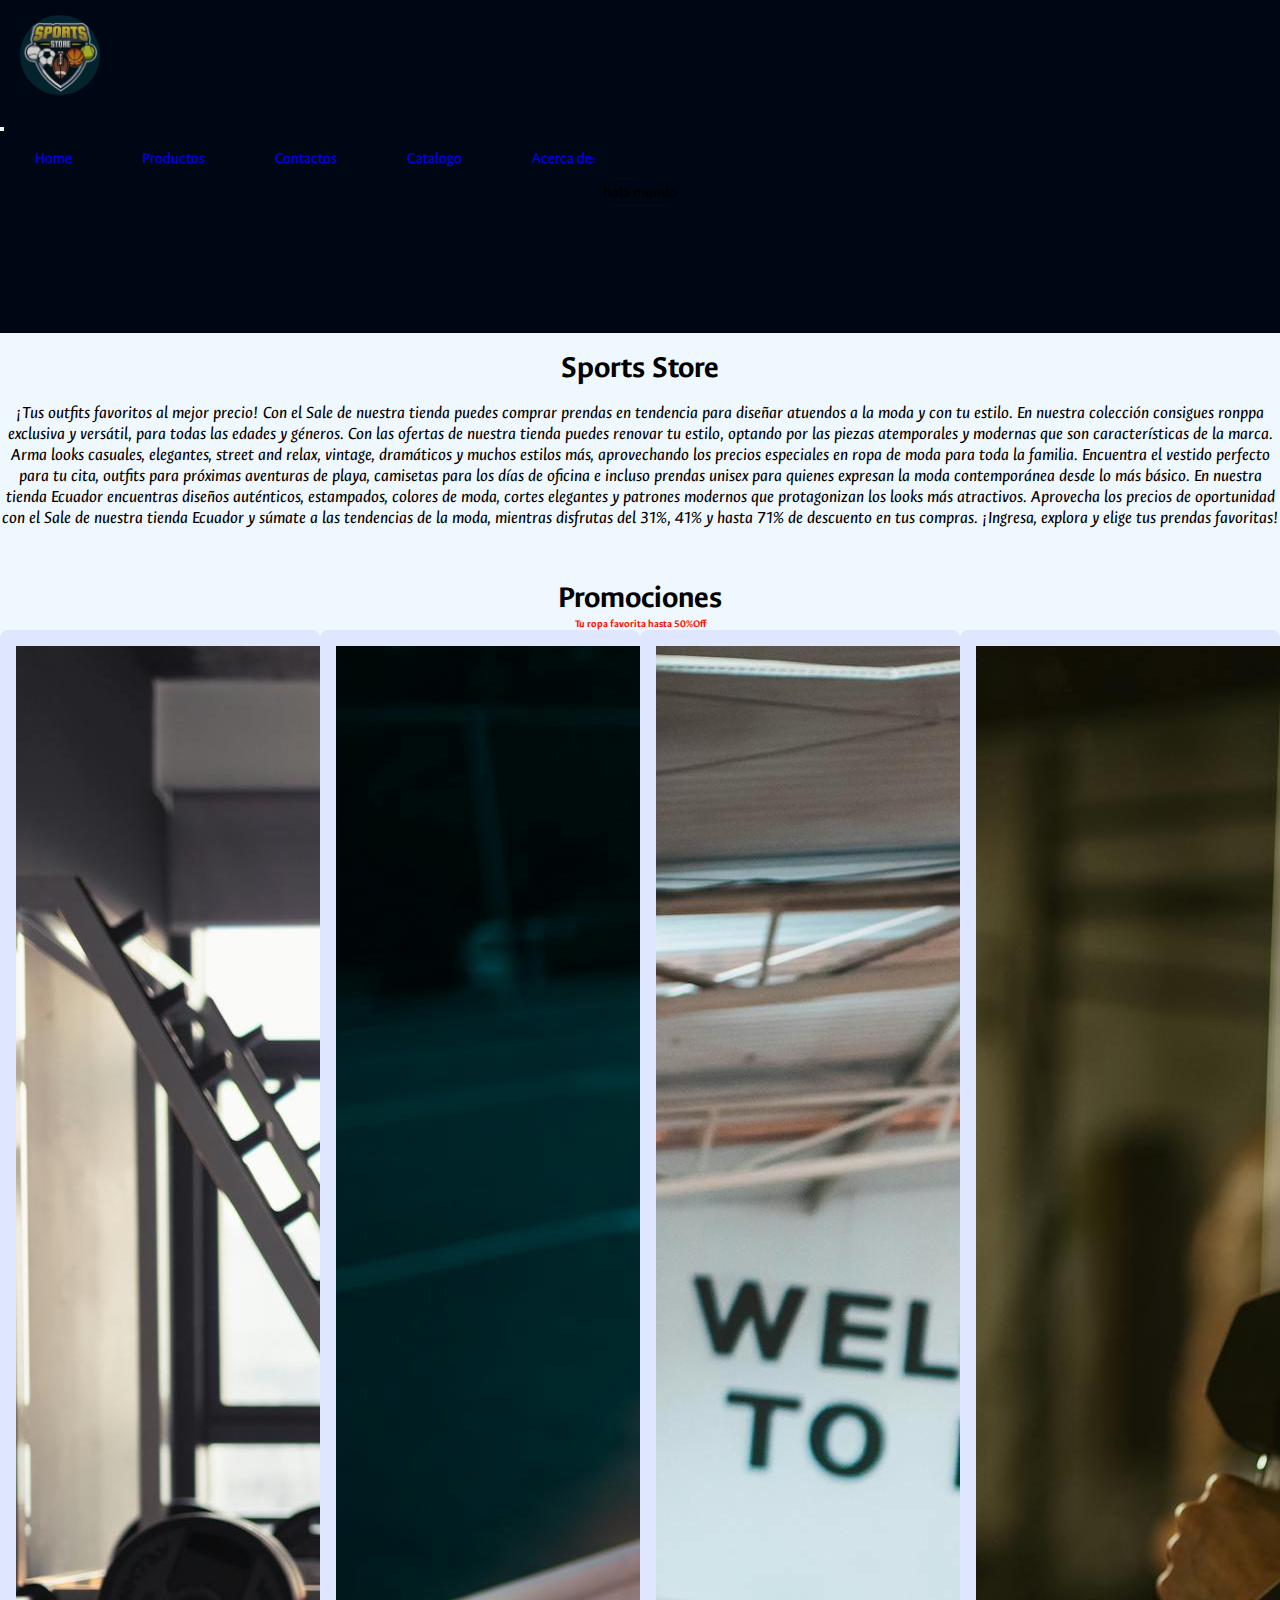
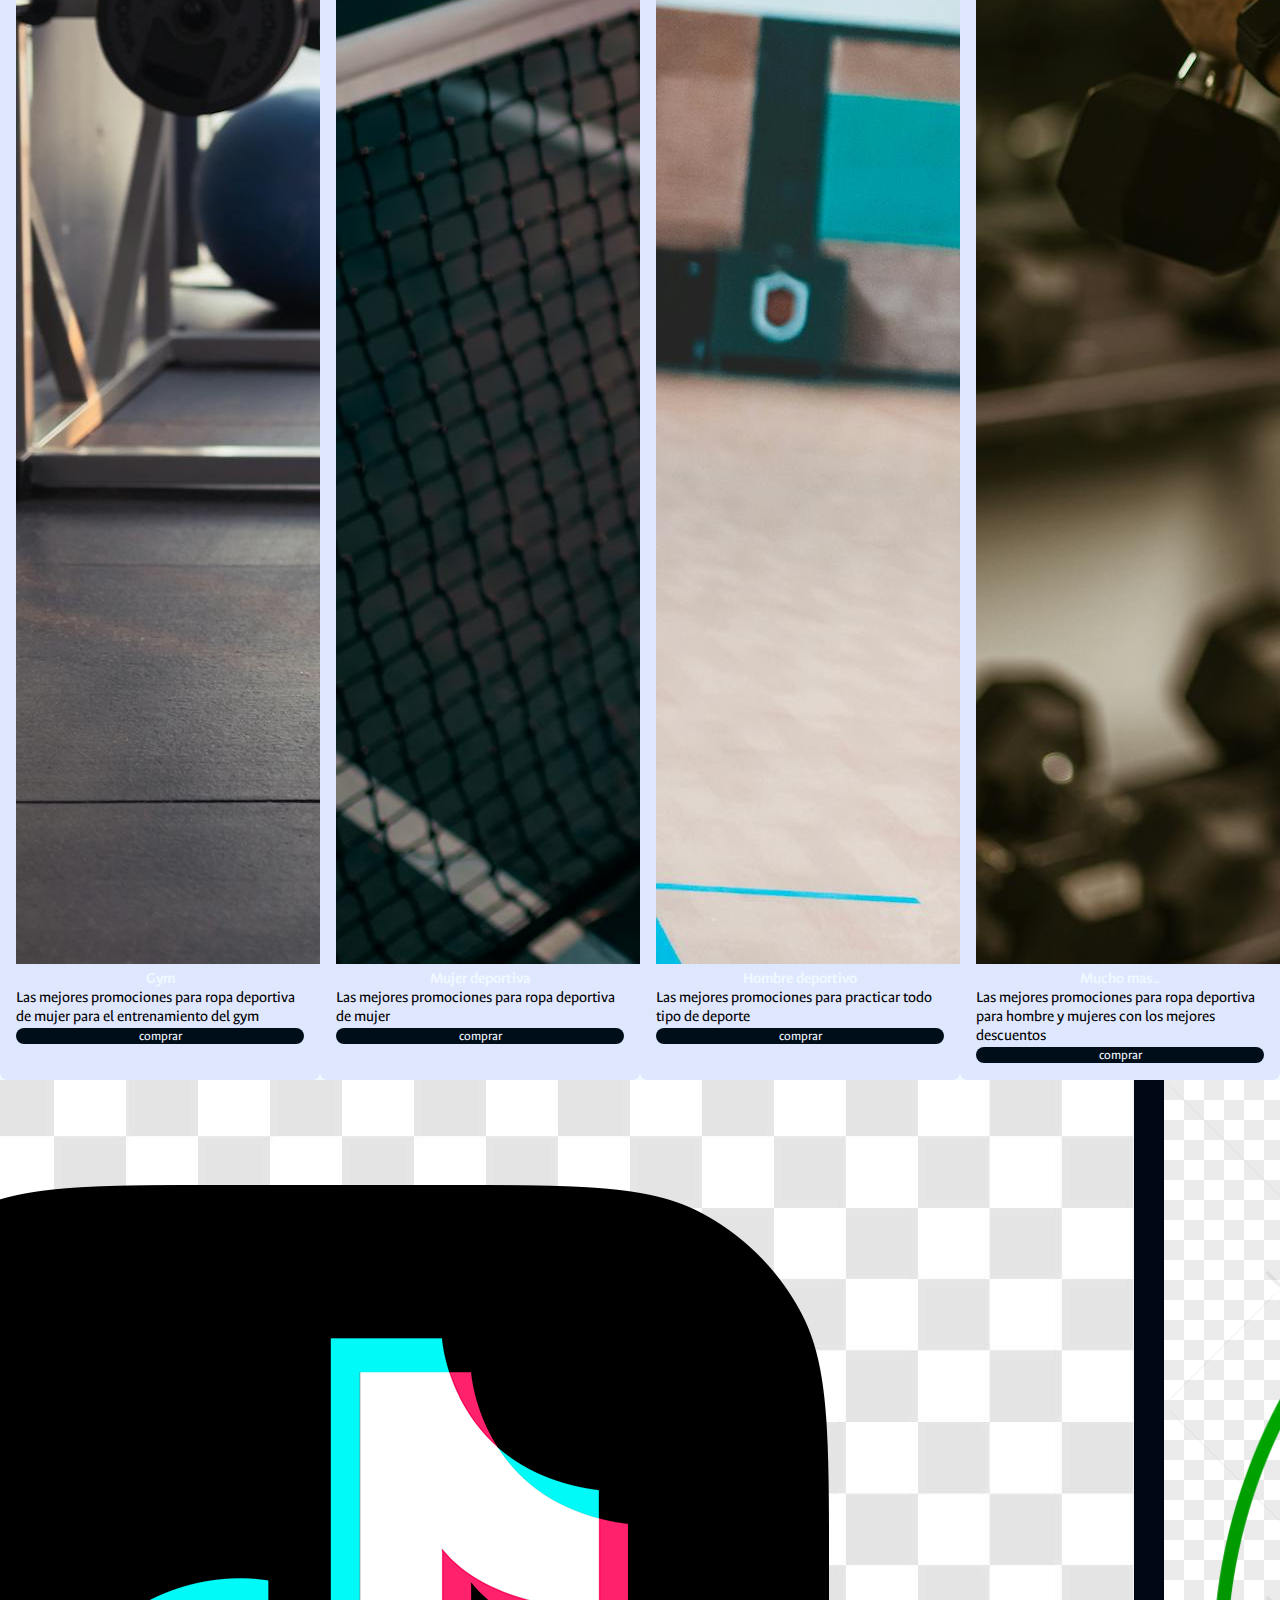
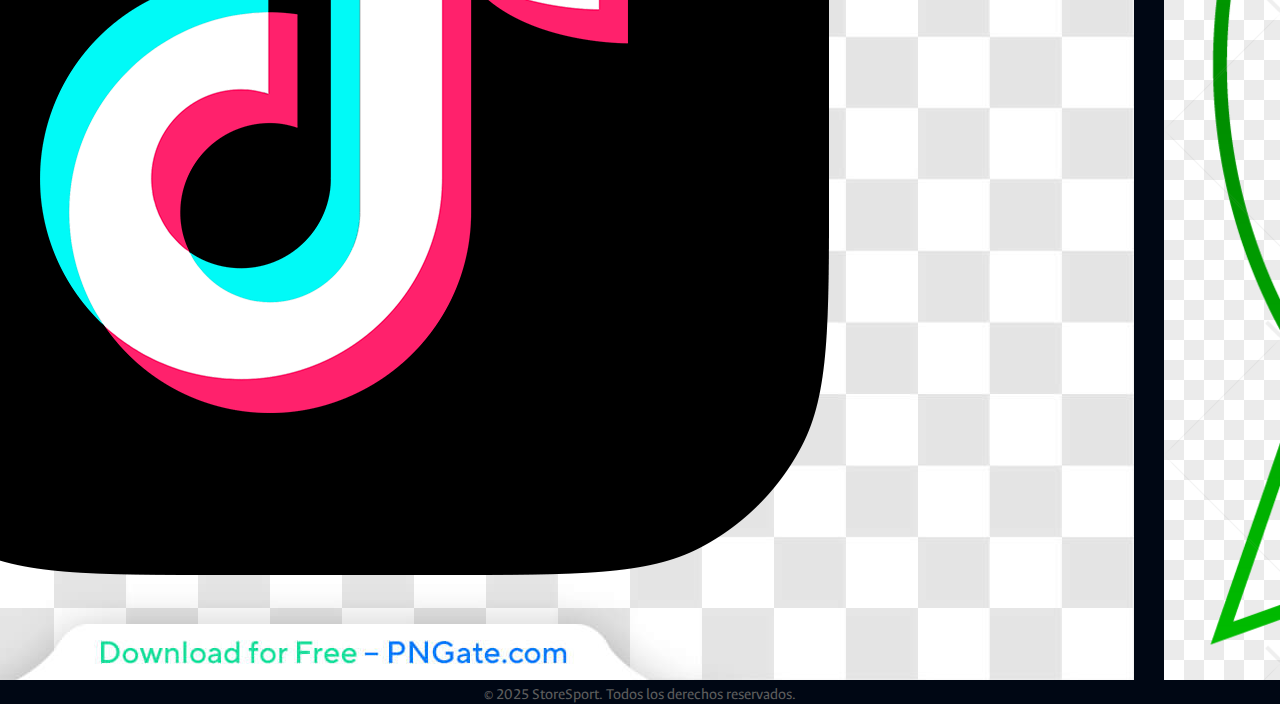
<file: index.html>
<!DOCTYPE html>
<html lang="en">

<head>
    <meta charset="UTF-8">
    <meta name="viewport" content="width=device-width, initial-scale=1.0">


    <!-- bootstrap-->
    <link href="https://cdn.jsdelivr.net/npm/bootstrap@5.3.6/dist/css/bootstrap.min.css" rel="stylesheet"
        integrity="sha384-4Q6Gf2aSP4eDXB8Miphtr37CMZZQ5oXLH2yaXMJ2w8e2ZtHTl7GptT4jmndRuHDT" crossorigin="anonymous">


    <!-- css -->
    <link rel="stylesheet" href="./css/style.css">

     <!-- Autor -->
    <meta name="author" content="CristianPaez">
    <!-- Icono para el navegador -->
    <link rel="icon" href="./imagenes/paginaprincipal.JPG" type="image/x-icon">
    <!-- descripcion de la pagina -->
    <meta property="og:description"
        content="Descubre los mejores zapatos y ropa deportiva para todo tipo de deporte. Envíos rápidos y modelos exclusivos.">
    <!-- palabras claves de la pagina -->
    <meta property="keywords"
        content="ropa deportiva, zapatos, pupos, canilleras, conjunto deportivo, camisetas de equipos, chompas deportivas, pantalones de entrenamientos">
    <!-- Open Graph para compartir en redes sociales -->
    <meta property="og:title" content="sports store">
    <meta property="og:url" content="https://storesports.netlify.app/">
    <meta property="og:image" content="./imagenes/paginaprincipal.JPG">

    <!-- font -->
    <link rel="preconnect" href="https://fonts.googleapis.com">
    <link rel="preconnect" href="https://fonts.gstatic.com" crossorigin>
    <link href="https://fonts.googleapis.com/css2?family=Ancizar+Sans:ital,wght@0,100..1000;1,100..1000&display=swap"
        rel="stylesheet">
 <!-- meta-->
    <meta name="author" content="Cristian">



    <title>Sports Store</title>
</head>


<body>
    <header>
        <nav class="navbar navbar-expand-lg bg-body-tertiary position-fixed w-100 ">
            <div class="container-fluid">
                <a class="navbar-brand" href="#">
                    <img class="logosport" src="./imagenes/Captura.JPG" width="140px" alt="logotipo StoreSport">
                </a>
                <button class="navbar-toggler" type="button" data-bs-toggle="collapse" data-bs-target="#navbarNav"
                    aria-controls="navbarNav" aria-expanded="false" aria-label="Toggle navigation">
                    <span class="navbar-toggler-icon"></span>
                </button>
                <div class="collapse navbar-collapse" id="navbarNav">
                    <ul class="navbar-nav">
                        <li class="nav-item">
                            <a class="nav-link" href="#">Home</a>
                        </li>
                        <li class="nav-item">
                            <a class="nav-link" href="./pages/productos.html">Productos</a>
                        </li>
                        <li class="nav-item">
                            <a class="nav-link" href="./pages/contacto.html">Contactos</a>
                        </li>
                        <li class="nav-item">
                            <a class="nav-link" href="./pages/catalogo.html">Catalogo</a>
                        </li>
                        <li class="nav-item">
                            <a class="nav-link" href="./pages/acerca-de.html">Acerca de:</a>
                        </li>
                    </ul>
                </div>
            </div>
        </nav>
        <div class="caja">
            <p>hola mundo</p>
        </div>
    </header>
    <main class="fondomain">
        <h1>Sports Store</h1>

        <p class="parrafoindex">¡Tus outfits favoritos al mejor precio! Con el Sale de nuestra tienda puedes comprar
            prendas en tendencia para diseñar atuendos a la moda y con tu estilo. En nuestra colección consigues
            ronppa exclusiva y versátil, para todas las edades y géneros.

            Con las ofertas de nuestra tienda puedes renovar tu estilo, optando por las piezas atemporales y
            modernas que son características de la marca. Arma looks casuales, elegantes, street and relax, vintage,
            dramáticos y muchos estilos más, aprovechando los precios especiales en ropa de moda para toda la
            familia.

            Encuentra el vestido perfecto para tu cita, outfits para próximas aventuras de playa, camisetas para los
            días de oficina e incluso prendas unisex para quienes expresan la moda contemporánea desde lo más
            básico.

            En nuestra tienda Ecuador encuentras diseños auténticos, estampados, colores de moda, cortes elegantes y
            patrones modernos que protagonizan los looks más atractivos. Aprovecha los precios de oportunidad con el
            Sale de nuestra tienda Ecuador y súmate a las tendencias de la moda, mientras disfrutas del 31%, 41% y
            hasta 71% de descuento en tus compras. ¡Ingresa, explora y elige tus prendas favoritas!</p>



        <h2 class="subtitulo">Promociones</h2>

        <h6 class="slogan">Tu ropa favorita hasta 50%Off</h6>


        <div class="productoindex">

            <section class="contenedor my-5">
                <img class="w-100" src="./imagenes/indexfoto2.jpg" alt="Ropa Deportiva para GYM">
                <h4>Gym</h4>
                <p>Las mejores promociones para ropa deportiva de mujer para el entrenamiento del gym</p>
                <button class="btnComprar">comprar</button>
            </section>

            <section class="contenedor my-5">
                <img class="w-100" src="./imagenes/indexfoto1.jpg" alt="Ropa para mujer deportiva">
                <h4>Mujer deportiva</h4>
                <p>Las mejores promociones para ropa deportiva de mujer</p>
                <button class="btnComprar">comprar</button>
            </section>

            <section class="contenedor my-5">
                <img class="w-100" src="./imagenes/indexfoto3.jpg" alt="Ropa para hombre deportivo">
                <h4>Hombre deportivo</h4>
                <p>Las mejores promociones para practicar todo tipo de deporte</p>
                <button class="btnComprar">comprar</button>
            </section>

            <section class="contenedor my-5">
                <img class="w-100" src="./imagenes/indexfoto4.jpg" alt="Ropa deportiva y mucho mas">
                <h4>Mucho mas..</h4>
                <p>Las mejores promociones para ropa deportiva para hombre y mujeres con los mejores descuentos</p>
                <button class="btnComprar">comprar</button>
            </section>

        </div>  
    </main>


    <footer>
        <nav class="RedesSociales">

            <ul>
                <li><a target="_blank" href="https://www.instagram.com/"> <img class="logofooter"
                            src="./imagenes/logotipoinstagram.png" alt="logotipo instagram"></a></li>
                <li><a target="_blank" href="https://www.facebook.com/"> <img class="logofooter"
                            src="./imagenes/logotipofacebook.png" alt="logotipo facebook"> </a></li>
                <li><a target="_blank" href="https://www.tiktok.com/"> <img class="logofooter"
                            src="./imagenes/logotipotiktok.png" alt="logotipo tiktok"> </a></li>
                <li><a target="_blank" href="https://www.whatsapp.com/"> <img class="logofooter"
                            src="./imagenes/logotipowpp.png" alt="logotipo whastapp"> </a></li>
                <li><a target="_blank" href="https://www.x.com/"> <img class="logofooter"
                            src="./imagenes/logotipox.png" alt="logo tipo x"> </a></li>

            </ul>
            <div>
                <p class="footertext">© 2025 StoreSport. Todos los derechos reservados.</p>
            </div>
        </nav>

    </footer>

    <script src="https://cdn.jsdelivr.net/npm/bootstrap@5.3.6/dist/js/bootstrap.bundle.min.js"
        integrity="sha384-j1CDi7MgGQ12Z7Qab0qlWQ/Qqz24Gc6BM0thvEMVjHnfYGF0rmFCozFSxQBxwHKO"
        crossorigin="anonymous"></script>

</body>

</html>
</file>
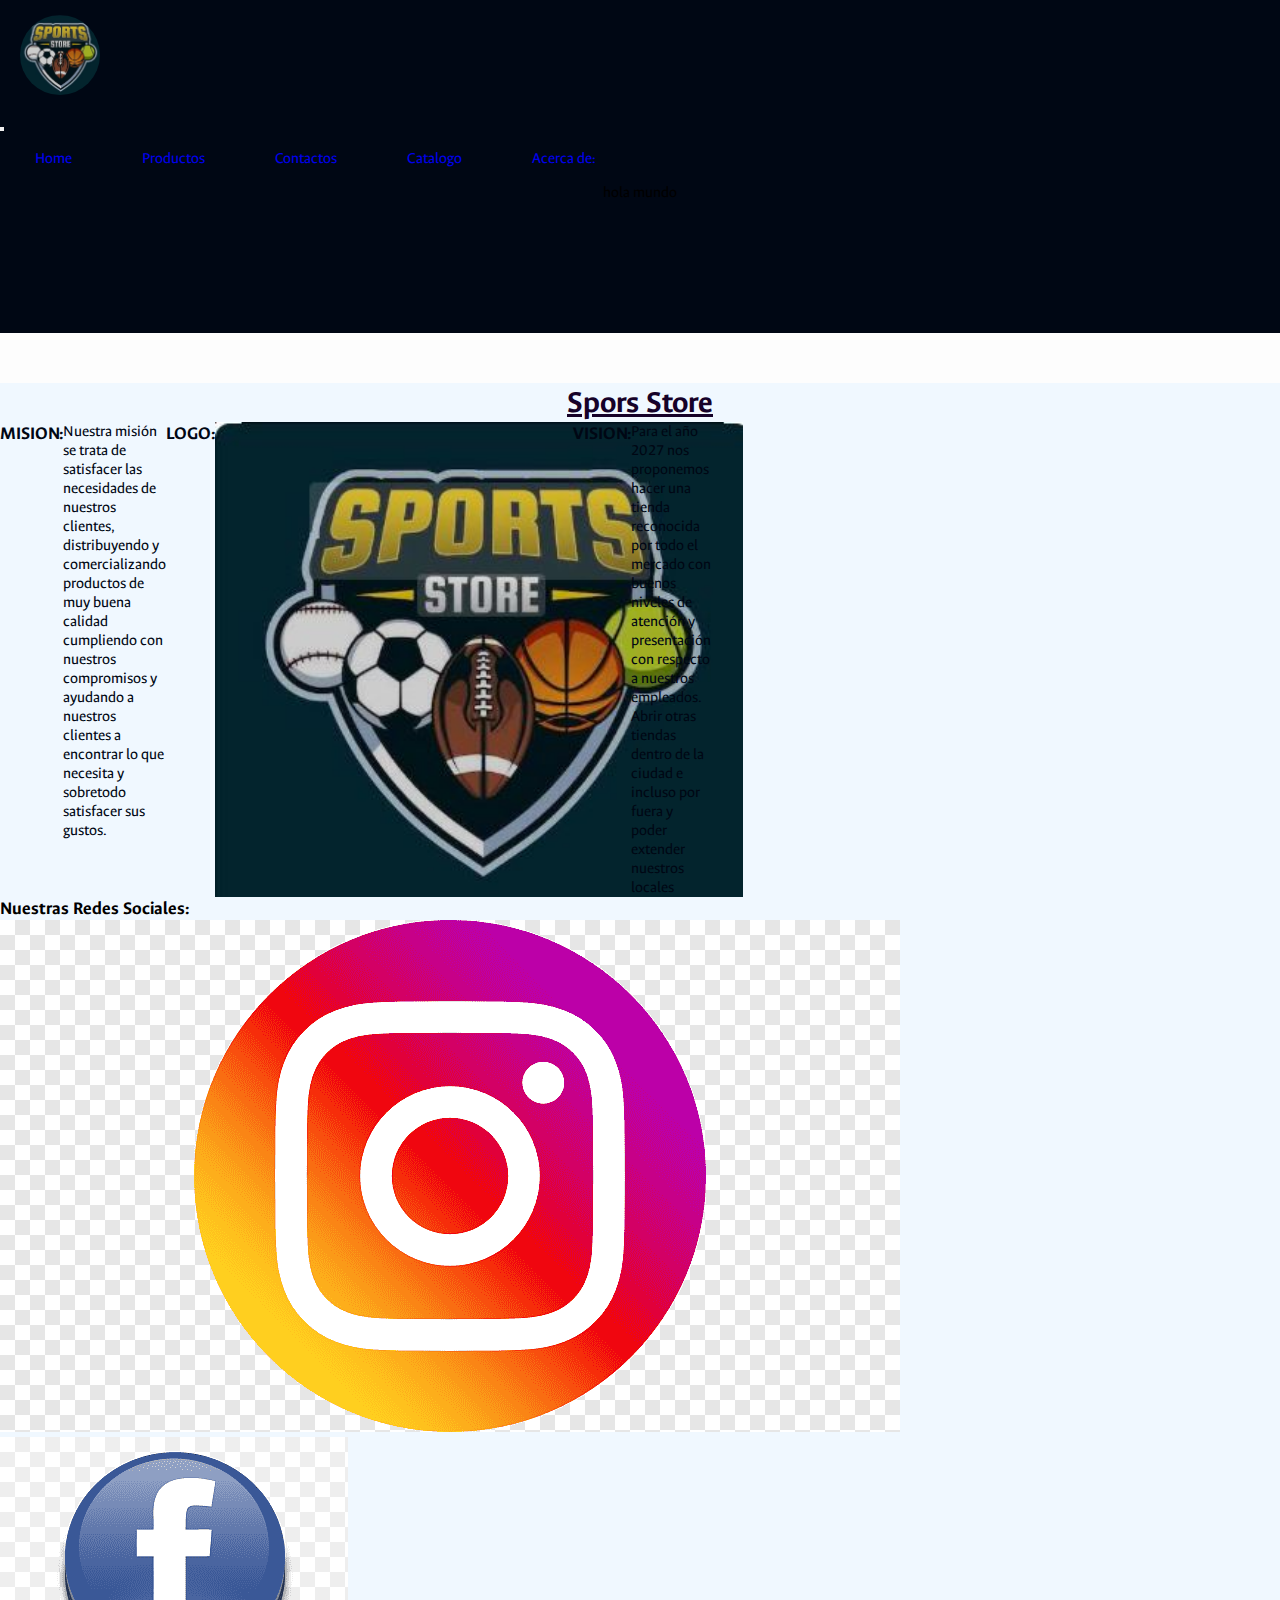
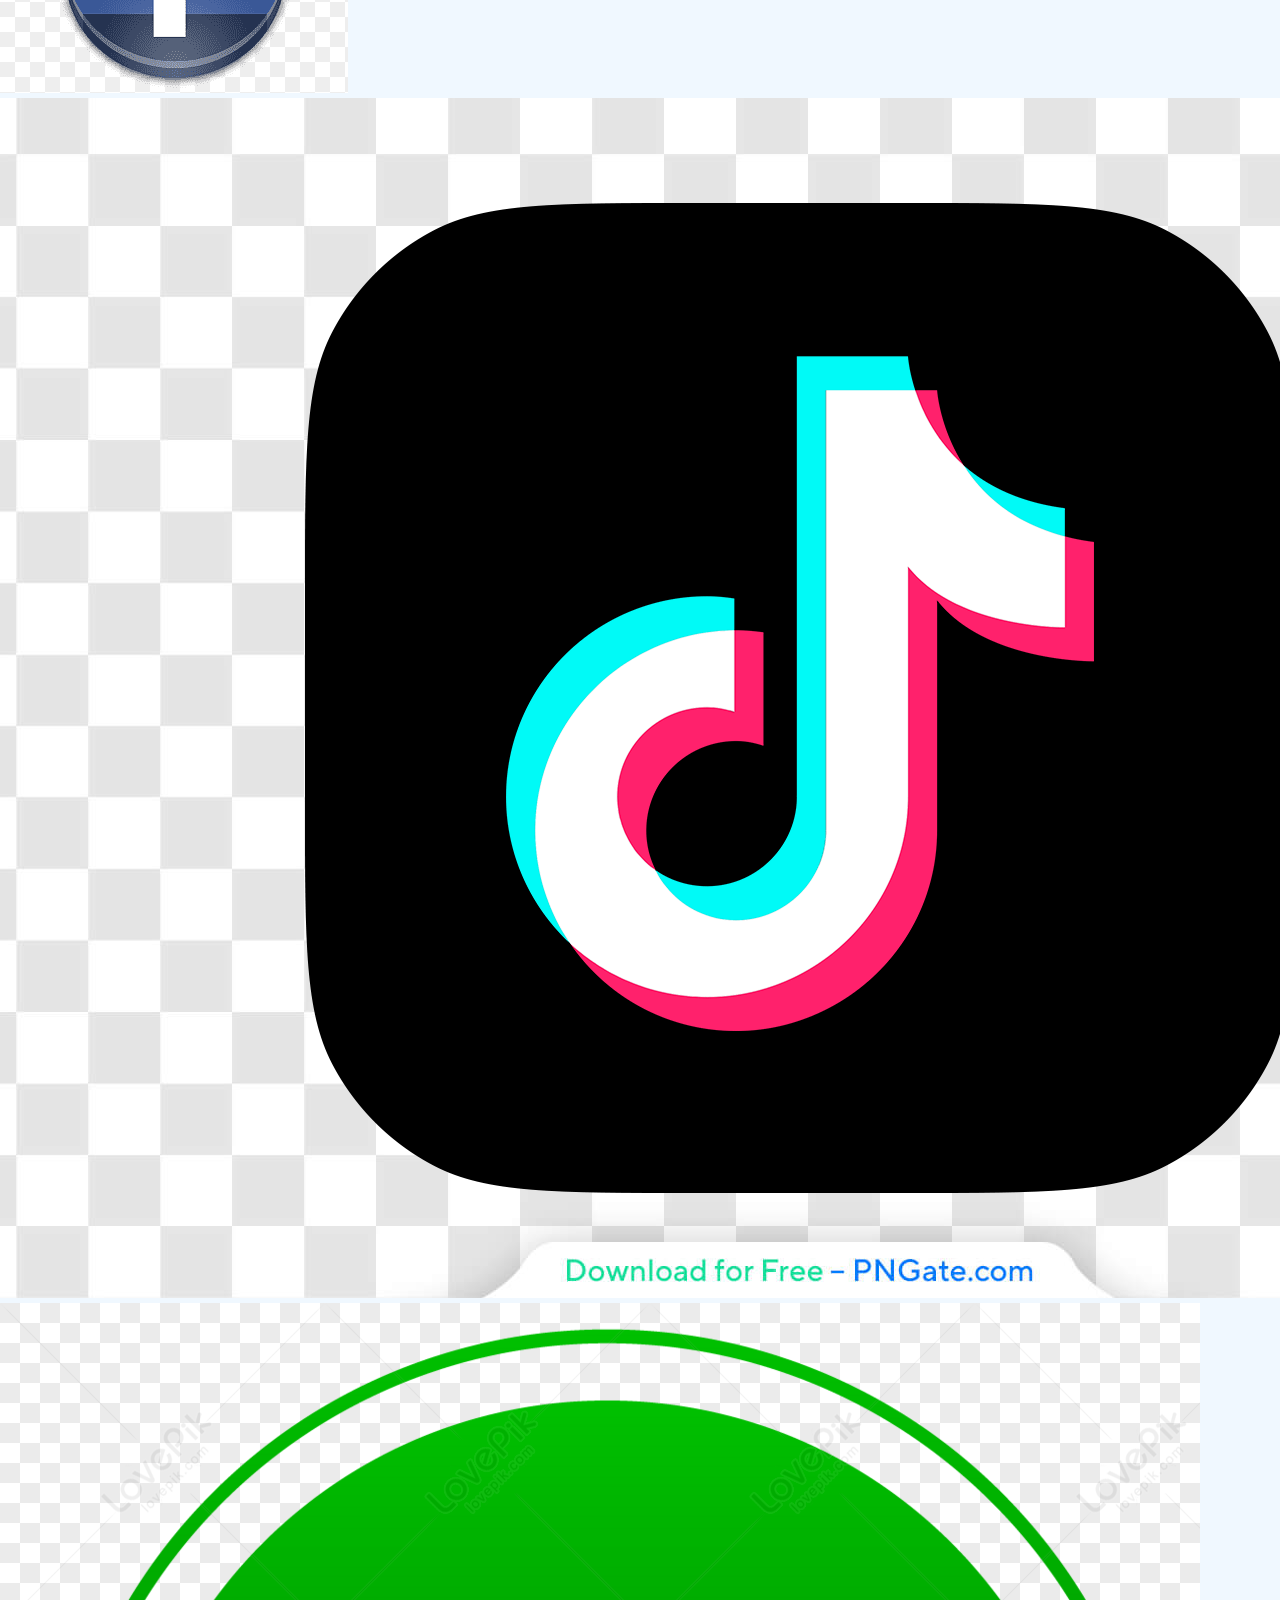
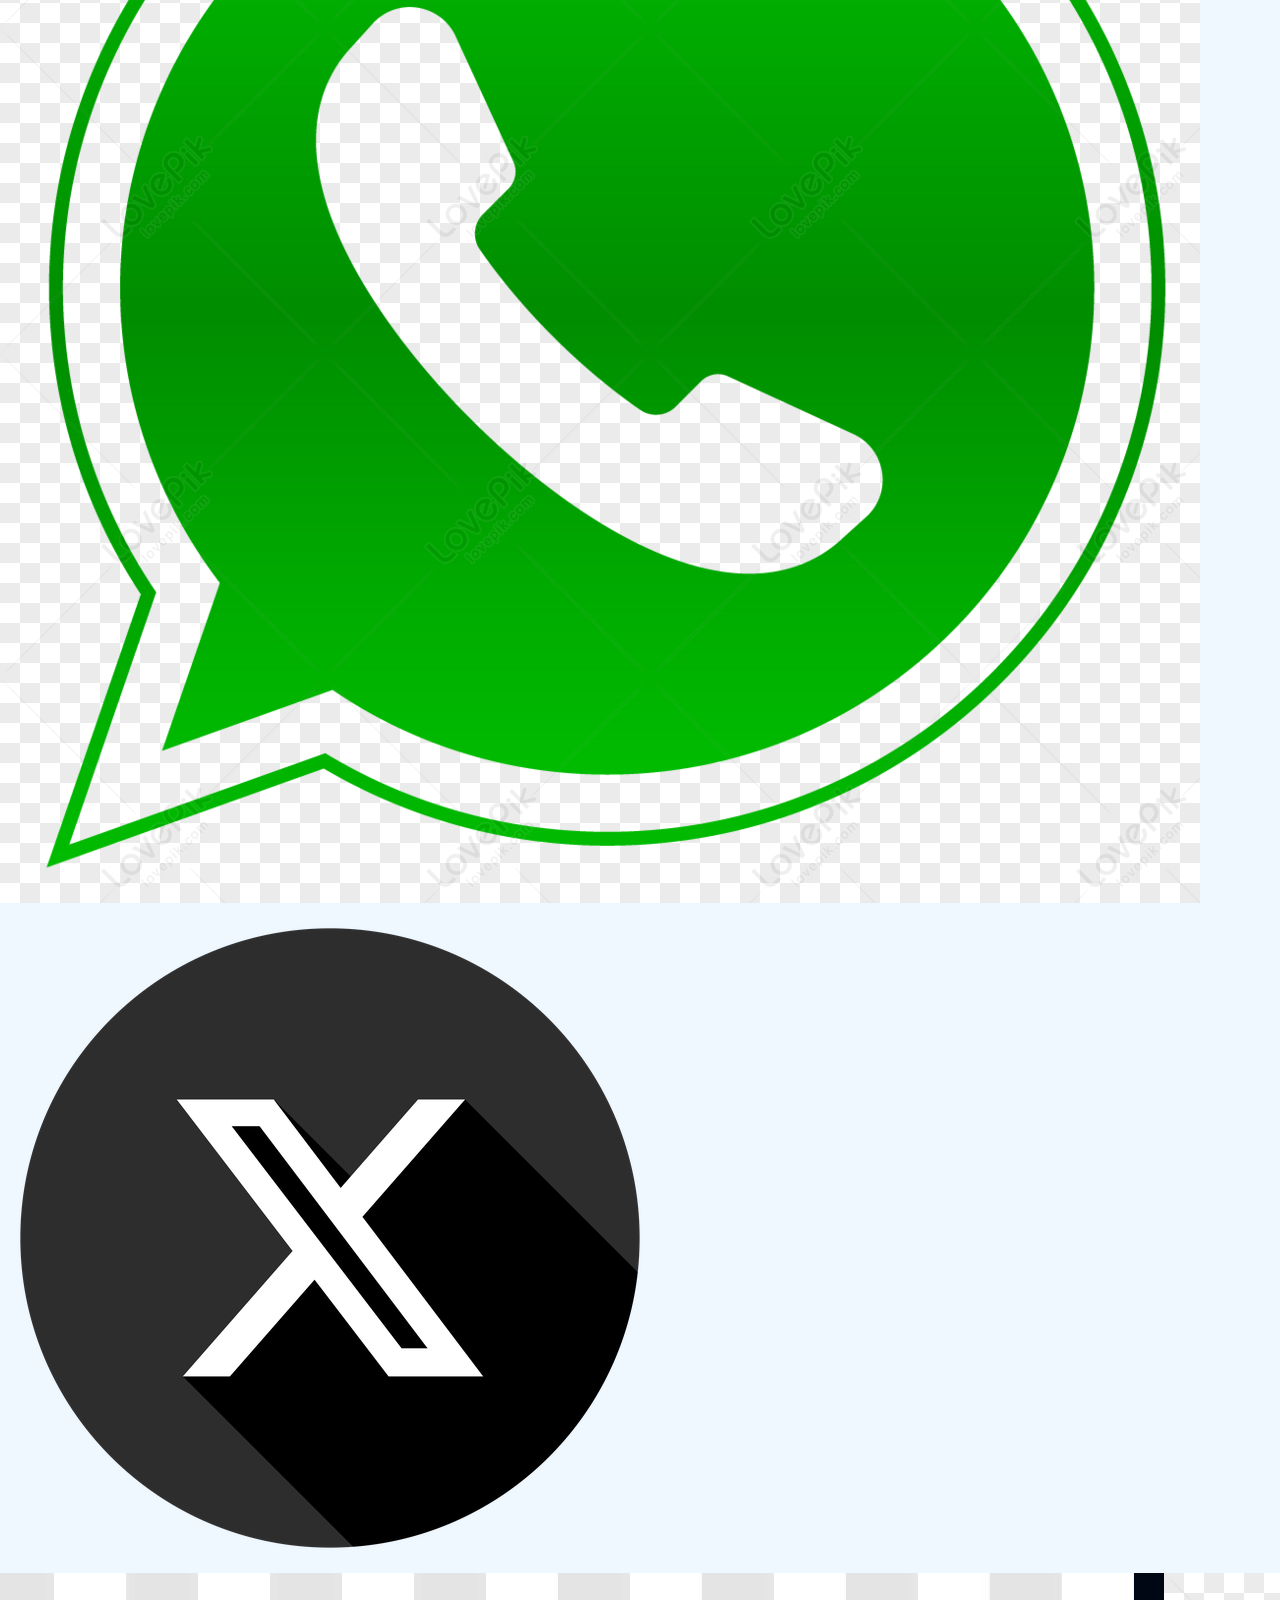
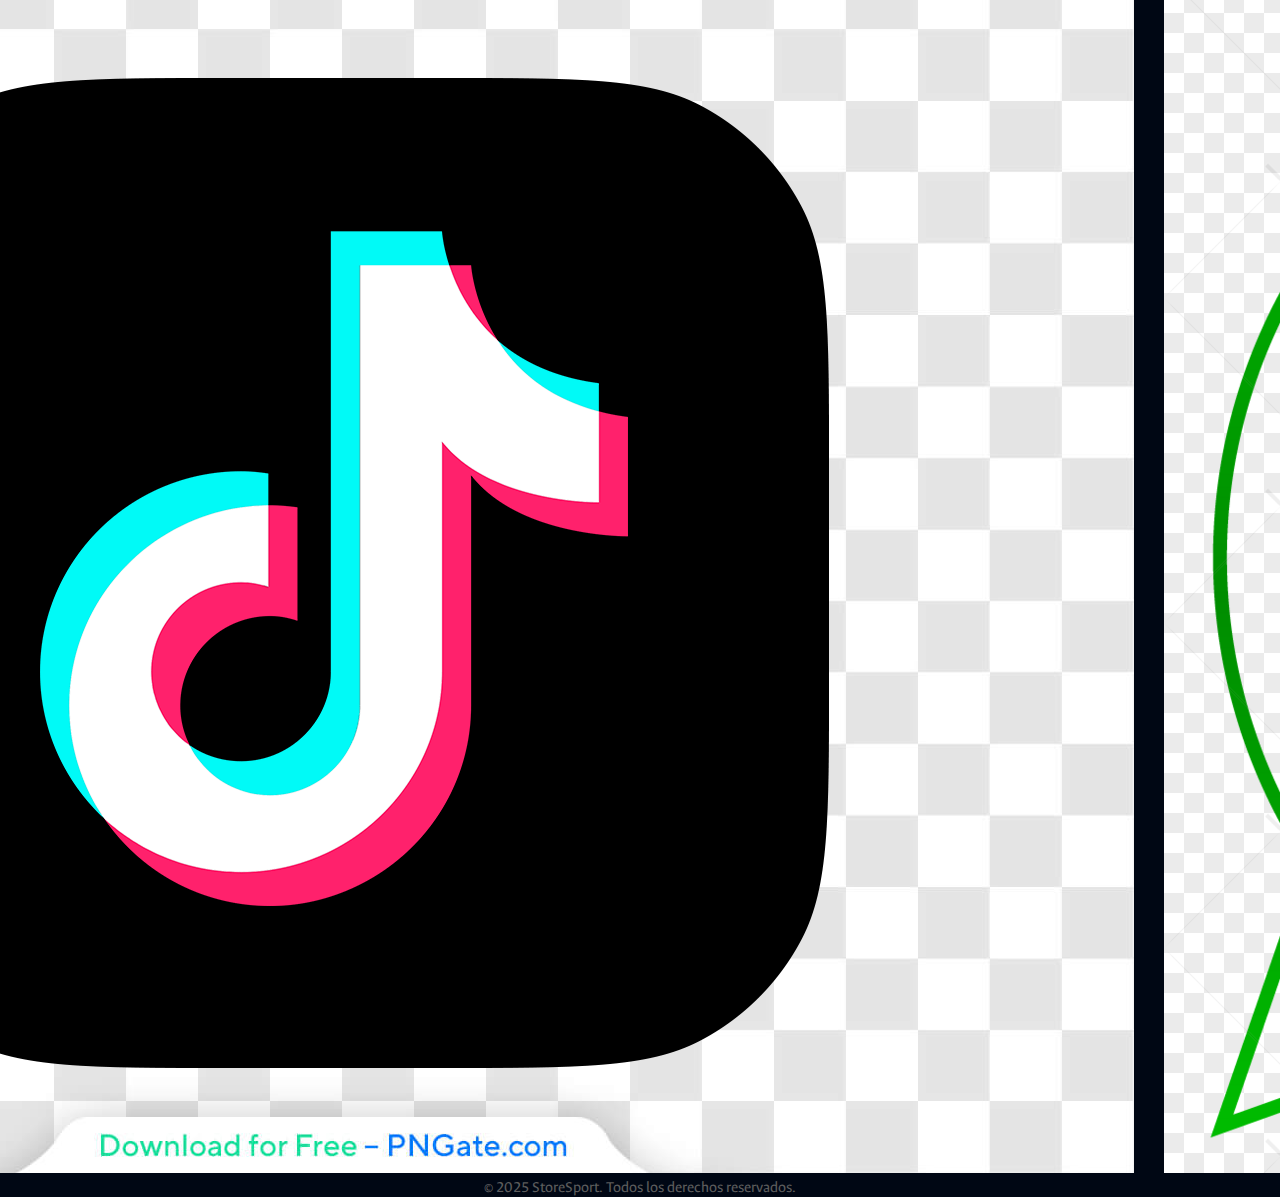
<file: pages/acerca-de.html>
<!DOCTYPE html>
<html lang="en">

<head>
    <meta charset="UTF-8">
    <meta name="viewport" content="width=device-width, initial-scale=1.0">

    <!-- bootstrap-->
    <link href="https://cdn.jsdelivr.net/npm/bootstrap@5.3.6/dist/css/bootstrap.min.css" rel="stylesheet"
        integrity="sha384-4Q6Gf2aSP4eDXB8Miphtr37CMZZQ5oXLH2yaXMJ2w8e2ZtHTl7GptT4jmndRuHDT" crossorigin="anonymous">

    <!-- css -->
    <link rel="stylesheet" href="../css/style.css">

     <!-- Autor -->
    <meta name="author" content="CristianPaez">
    <!-- Icono para el navegador -->
    <link rel="icon" href="../imagenes/paginaprincipal.JPG" type="image/x-icon">
    <!-- descripcion de la pagina -->
    <meta property="og:description"
        content="Descubre los mejores zapatos y ropa deportiva para todo tipo de deporte. Envíos rápidos y modelos exclusivos.">
    <!-- palabras claves de la pagina -->
    <meta property="keywords"
        content="ropa deportiva, zapatos, pupos, canilleras, conjunto deportivo, camisetas de equipos, chompas deportivas, pantalones de entrenamientos">
    <!-- Open Graph para compartir en redes sociales -->
    <meta property="og:title" content="sports store">
    <meta property="og:url" content="https://storesports.netlify.app/">
    <meta property="og:image" content="../imagenes/paginaprincipal.JPG">

    <!-- font -->
    <link rel="preconnect" href="https://fonts.googleapis.com">
    <link rel="preconnect" href="https://fonts.gstatic.com" crossorigin>
    <link href="https://fonts.googleapis.com/css2?family=Ancizar+Sans:ital,wght@0,100..1000;1,100..1000&display=swap"
        rel="stylesheet">

    <title>Sports Store</title>
</head>

<body>

    <header>
        <nav class="navbar navbar-expand-lg bg-body-tertiary position-fixed w-100 ">
            <div class="container-fluid">
                <a class="navbar-brand" href="#">
                    <img class="logosport" src="../imagenes/Captura.JPG" width="140px" alt="logotipo StoreSport">
                </a>
                <button class="navbar-toggler" type="button" data-bs-toggle="collapse" data-bs-target="#navbarNav"
                    aria-controls="navbarNav" aria-expanded="false" aria-label="Toggle navigation">
                    <span class="navbar-toggler-icon"></span>
                </button>
                <div class="collapse navbar-collapse" id="navbarNav">
                    <ul class="navbar-nav">
                        <li class="nav-item">
                            <a class="nav-link" href="../index.html">Home</a>
                        </li>
                        <li class="nav-item">
                            <a class="nav-link" href="../pages/productos.html">Productos</a>
                        </li>
                        <li class="nav-item">
                            <a class="nav-link" href="../pages/contacto.html">Contactos</a>
                        </li>
                        <li class="nav-item">
                            <a class="nav-link" href="../pages/catalogo.html">Catalogo</a>
                        </li>
                        <li class="nav-item">
                            <a class="nav-link" href="#">Acerca de:</a>
                        </li>
                    </ul>
                </div>
            </div>
        </nav>
        <div class="caja">
            <p>hola mundo</p>
        </div>
    </header>

    <main class="fondomain">

        <h2 class="titulos2">Spors Store</h2>

        <div class="contenedoracercade w-100">

            <section class="acercadetext m-4 p-7 ">
                <h3>MISION:</h3>
                <p>Nuestra misión se trata de satisfacer las necesidades de nuestros clientes, distribuyendo y
                    comercializando productos de muy buena calidad cumpliendo con nuestros compromisos y ayudando a
                    nuestros
                    clientes a encontrar lo que necesita y sobretodo satisfacer sus gustos.</p>
            </section>
            <section class="acercadetext m-4 p-7">
                <h3>LOGO:</h3>
                <img class="logoac" src="../imagenes/Captura.JPG" alt="logotipo StoreSport">
            </section>
            <section class="acercadetext m-4 p-7">
                <h3>VISION:</h3>
                <p>Para el año 2027 nos proponemos hacer una tienda reconocida por todo el mercado con buenos niveles de
                    atención y presentación con respecto a nuestros empleados. Abrir otras tiendas dentro de la ciudad e
                    incluso por fuera y poder extender nuestros locales</p>
            </section>

        </div>

        <h3 class="redesAcerca">Nuestras Redes Sociales:</h3>

        <div class="contenedorRedes">

            <li><a target="_blank" href="https://www.instagram.com/"> <img class="logofooter"
                        src="../imagenes/logotipoinstagram.png" alt="logotipoinstagram"></a></li>
            <li><a target="_blank" href="https://www.facebook.com/"> <img class="logofooter"
                        src="../imagenes/logotipofacebook.png" alt="logotipofacebook"> </a></li>
            <li><a target="_blank" href="https://www.tiktok.com/"> <img class="logofooter"
                        src="../imagenes/logotipotiktok.png" alt="logotipotiktok"> </a></li>
            <li><a target="_blank" href="https://www.whatsapp.com/"> <img class="logofooter"
                        src="../imagenes/logotipowpp.png" alt="logotipowpp"> </a></li>
            <li><a target="_blank" href="https://www.x.com/"> <img class="logofooter" src="../imagenes/logotipox.png"
                        alt="logotipox"> </a></li>

        </div>

    </main>


    <footer>
        <nav class="RedesSociales">

            <ul>
                <li><a target="_blank" href="https://www.instagram.com/"> <img class="logofooter"
                            src="../imagenes/logotipoinstagram.png" alt="logotipoinstagram"></a></li>
                <li><a target="_blank" href="https://www.facebook.com/"> <img class="logofooter"
                            src="../imagenes/logotipofacebook.png" alt="logotipofacebook"> </a></li>
                <li><a target="_blank" href="https://www.tiktok.com/"> <img class="logofooter"
                            src="../imagenes/logotipotiktok.png" alt="logotipotiktok"> </a></li>
                <li><a target="_blank" href="https://www.whatsapp.com/"> <img class="logofooter"
                            src="../imagenes/logotipowpp.png" alt="logotipowpp"> </a></li>
                <li><a target="_blank" href="https://www.x.com/"> <img class="logofooter"
                            src="../imagenes/logotipox.png" alt="logotipox"> </a></li>

            </ul>
            <div>
                <p class="footertext">© 2025 StoreSport. Todos los derechos reservados.</p>
            </div>
        </nav>

    </footer>


    <script src="https://cdn.jsdelivr.net/npm/bootstrap@5.3.6/dist/js/bootstrap.bundle.min.js"
        integrity="sha384-j1CDi7MgGQ12Z7Qab0qlWQ/Qqz24Gc6BM0thvEMVjHnfYGF0rmFCozFSxQBxwHKO"
        crossorigin="anonymous"></script>

</body>

</html>
</file>
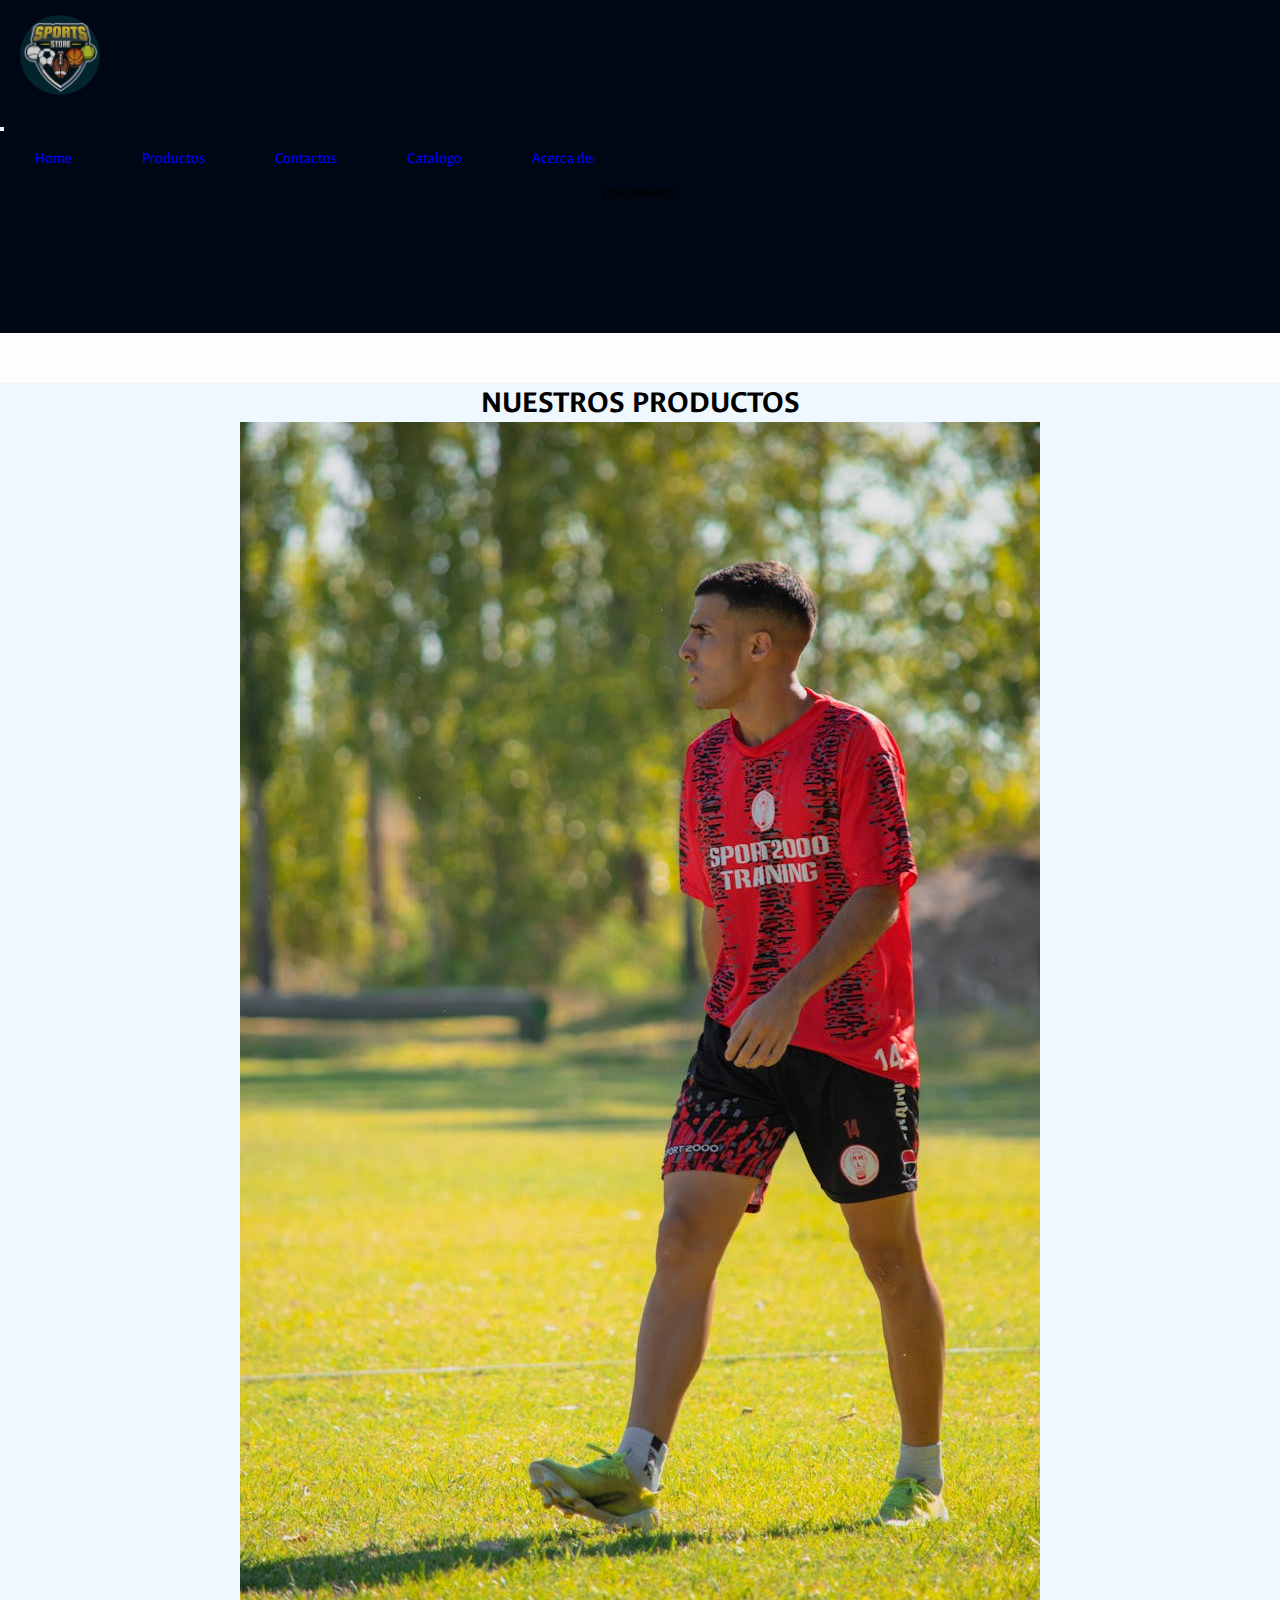
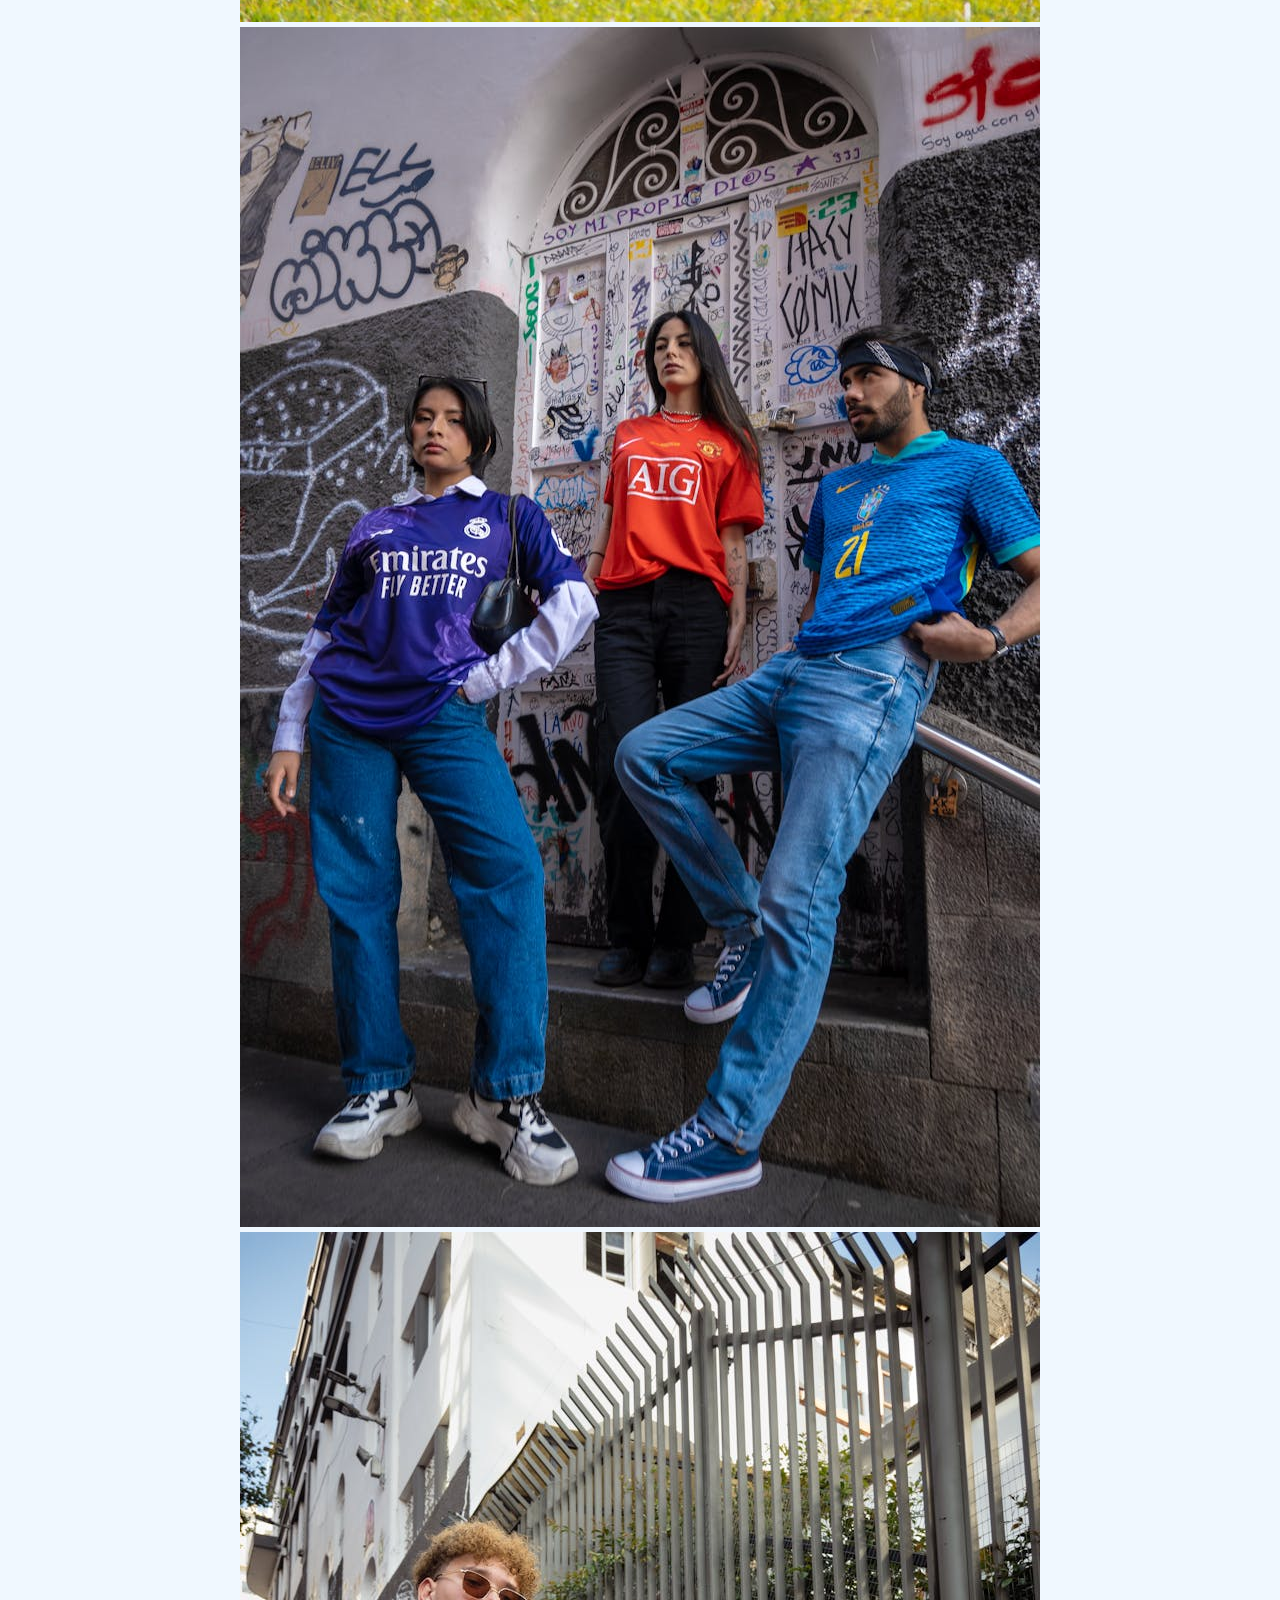
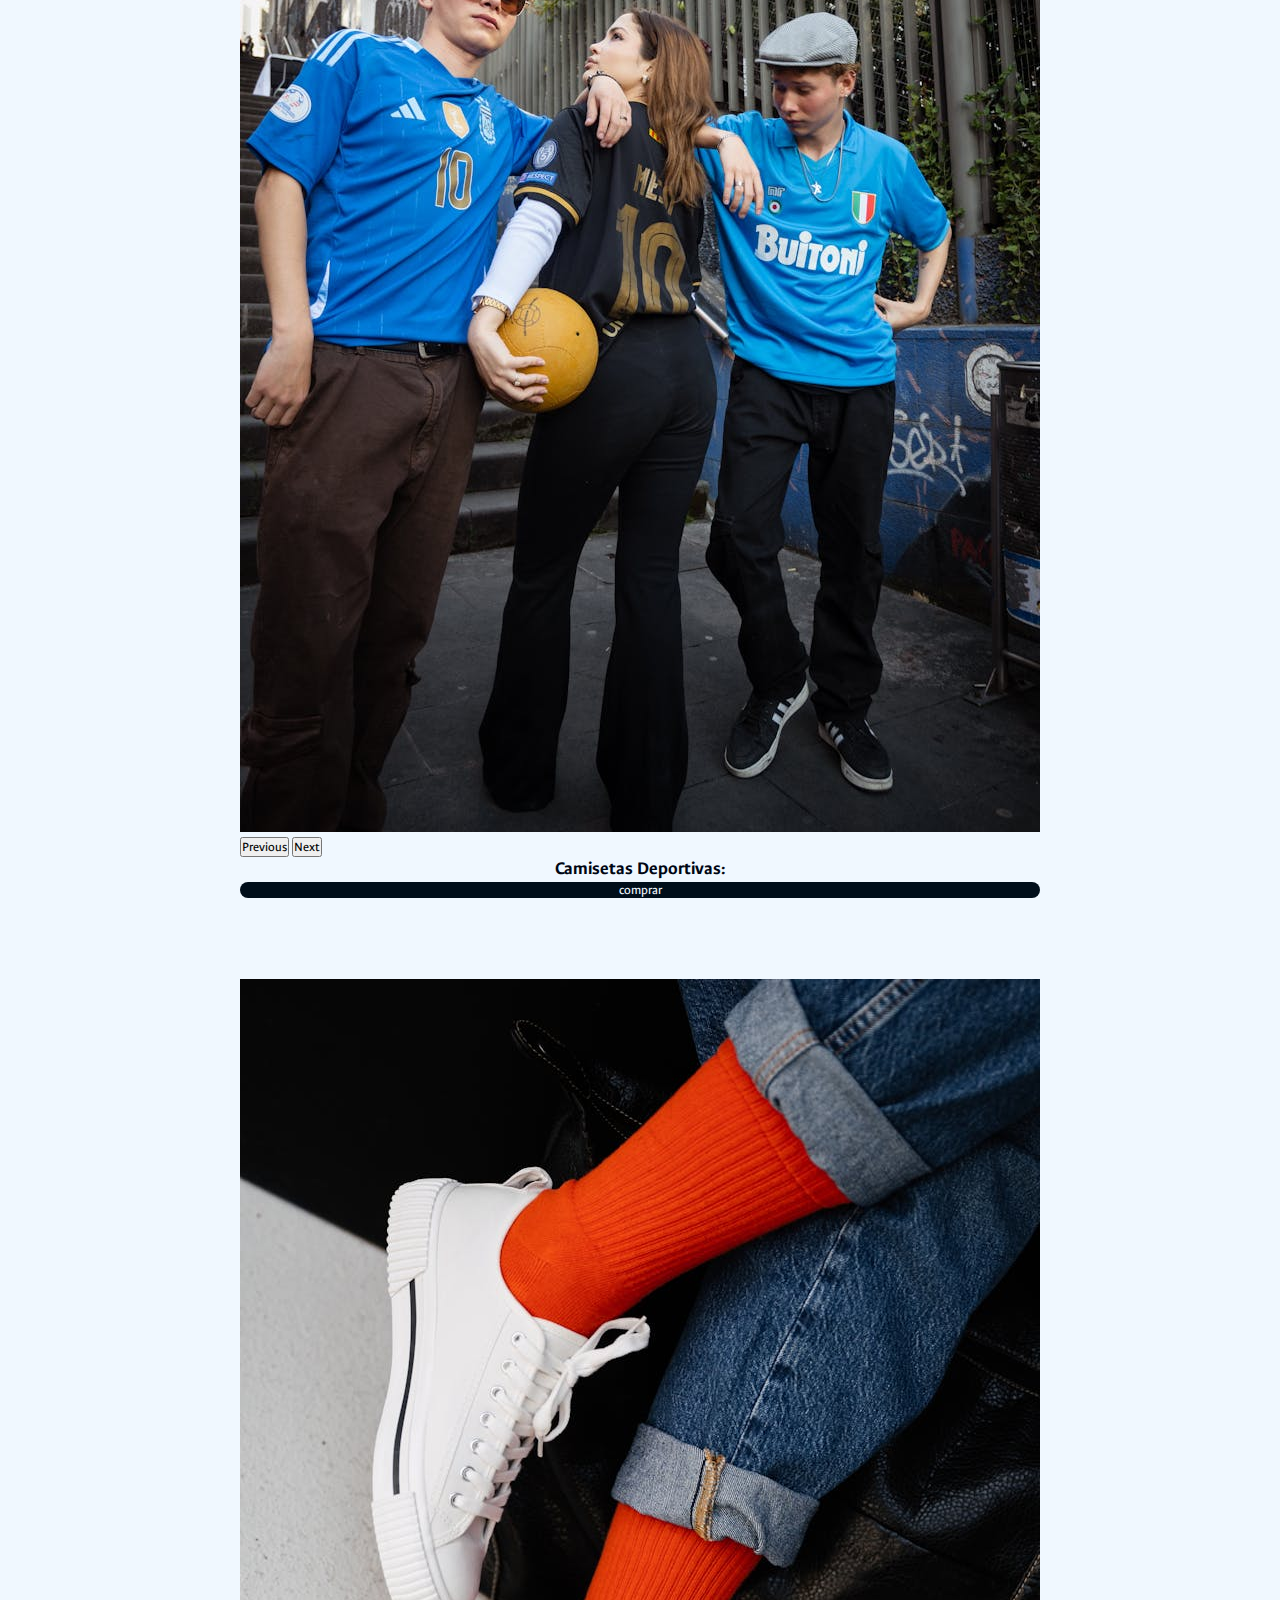
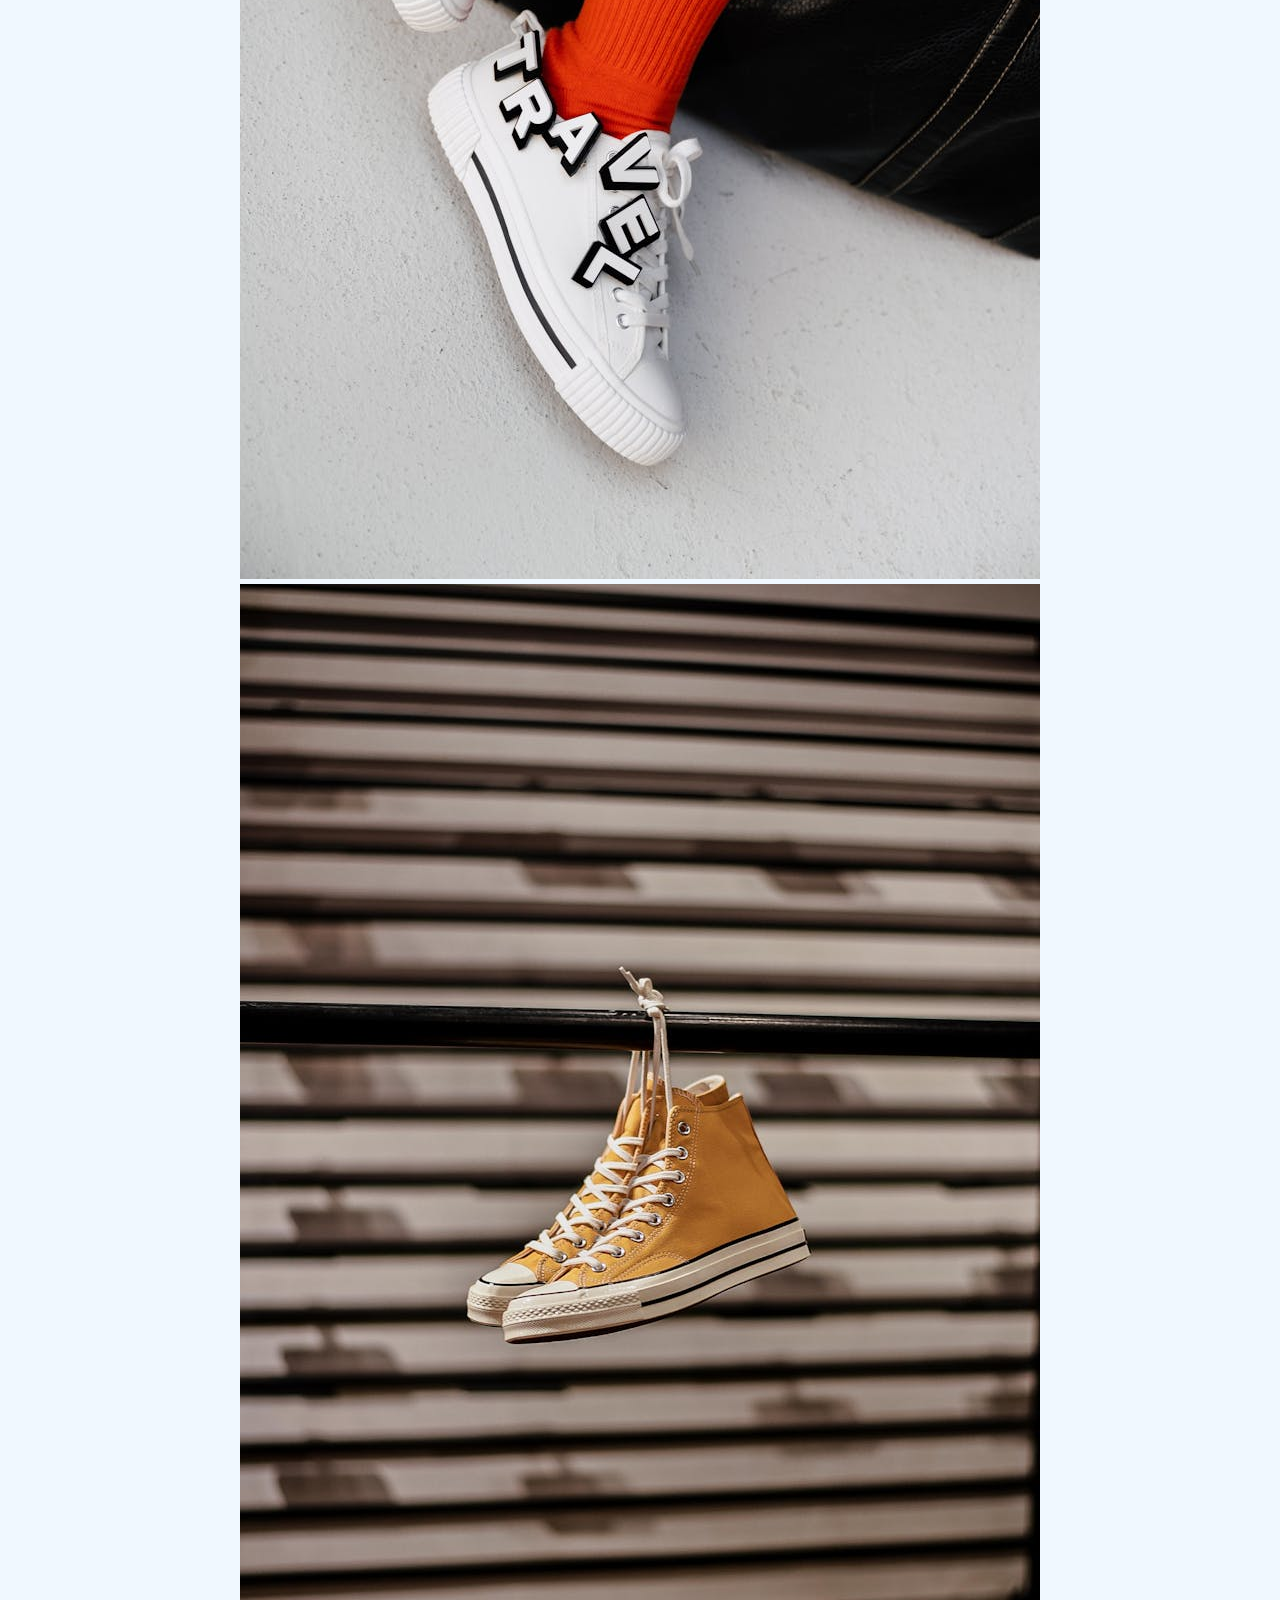
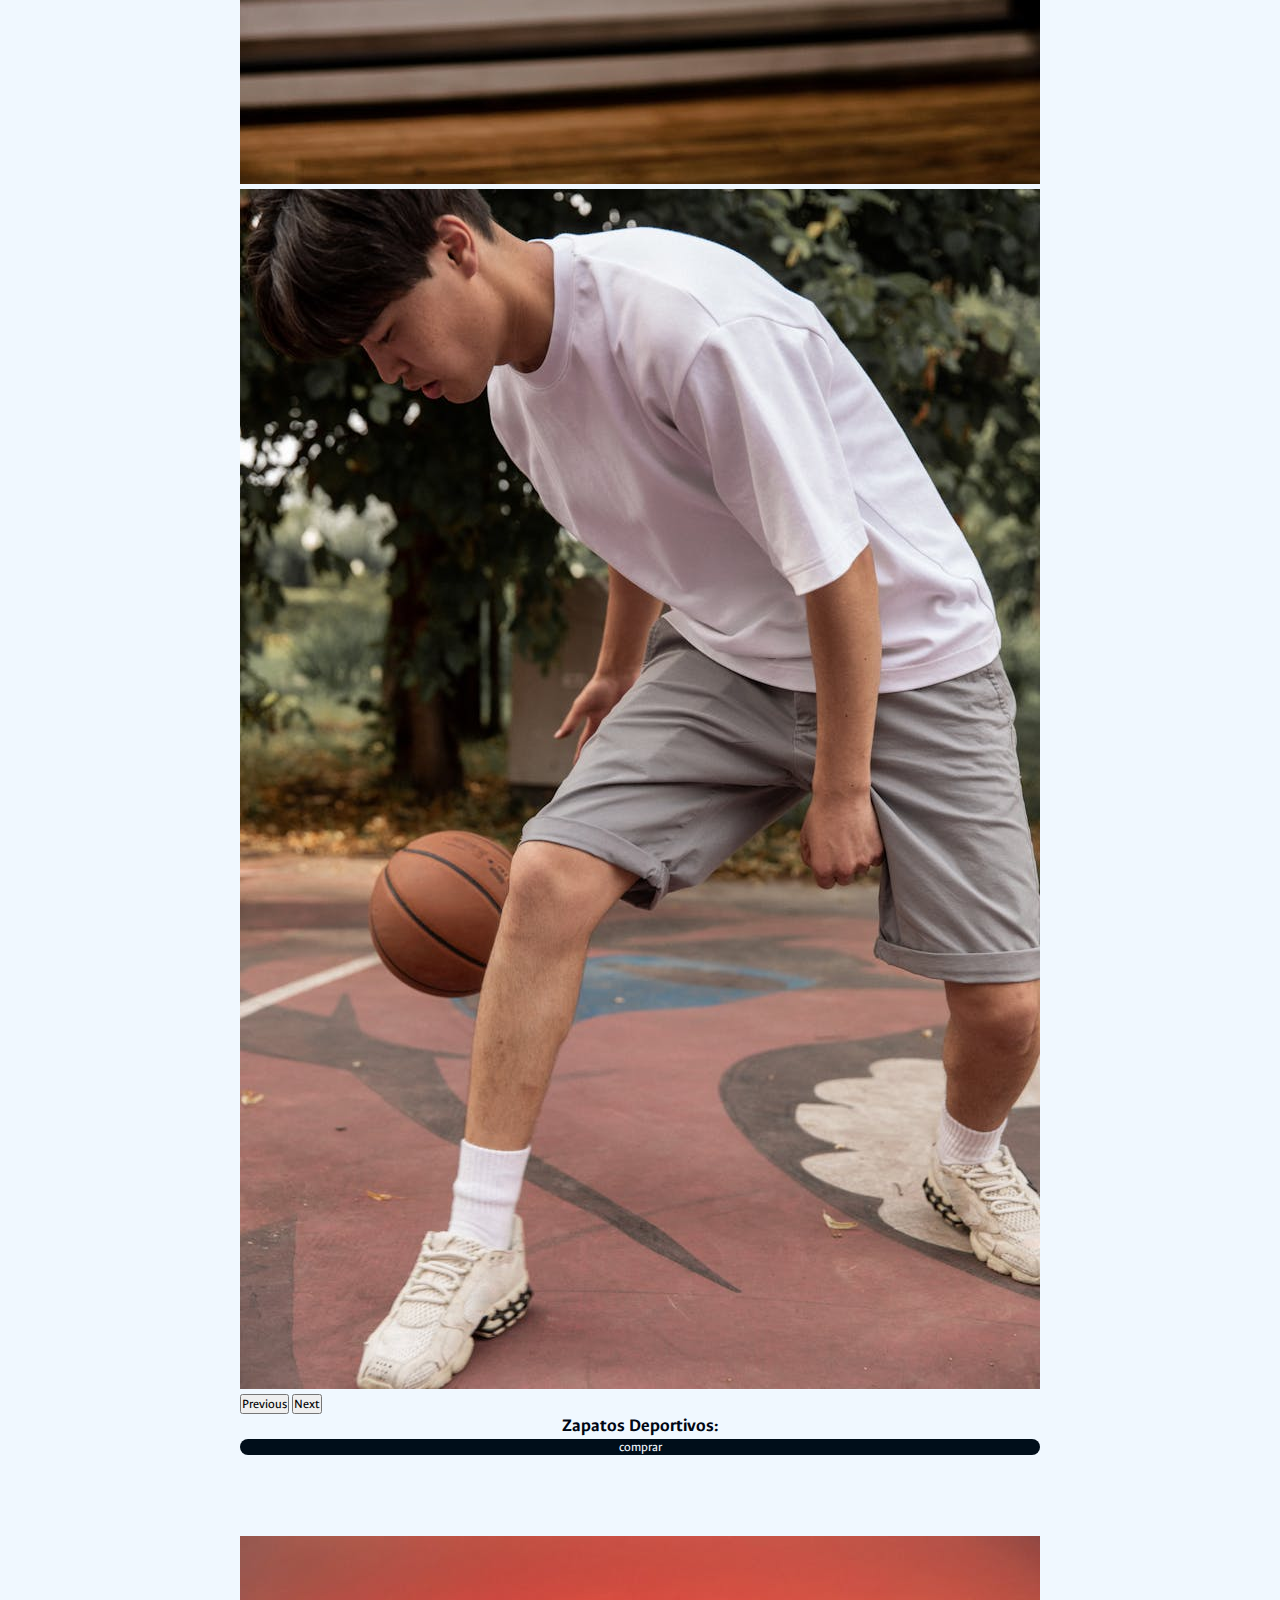
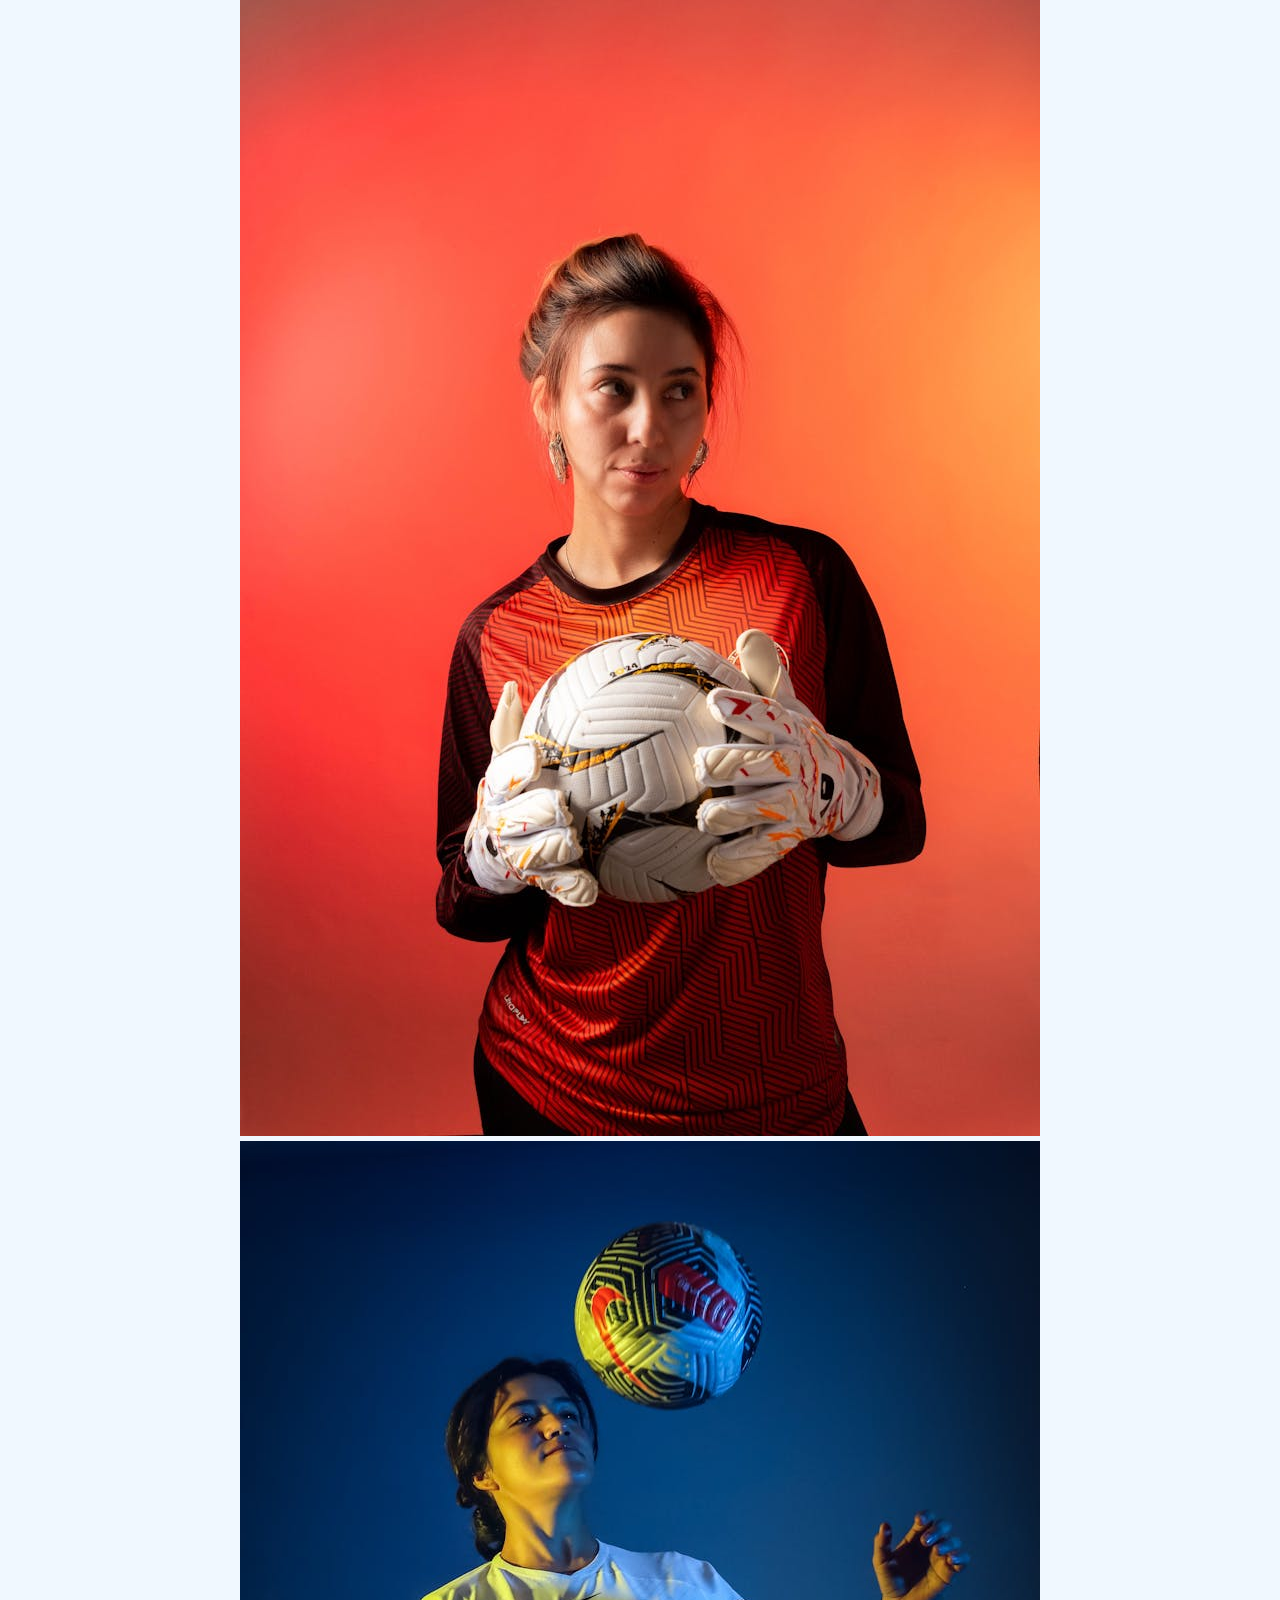
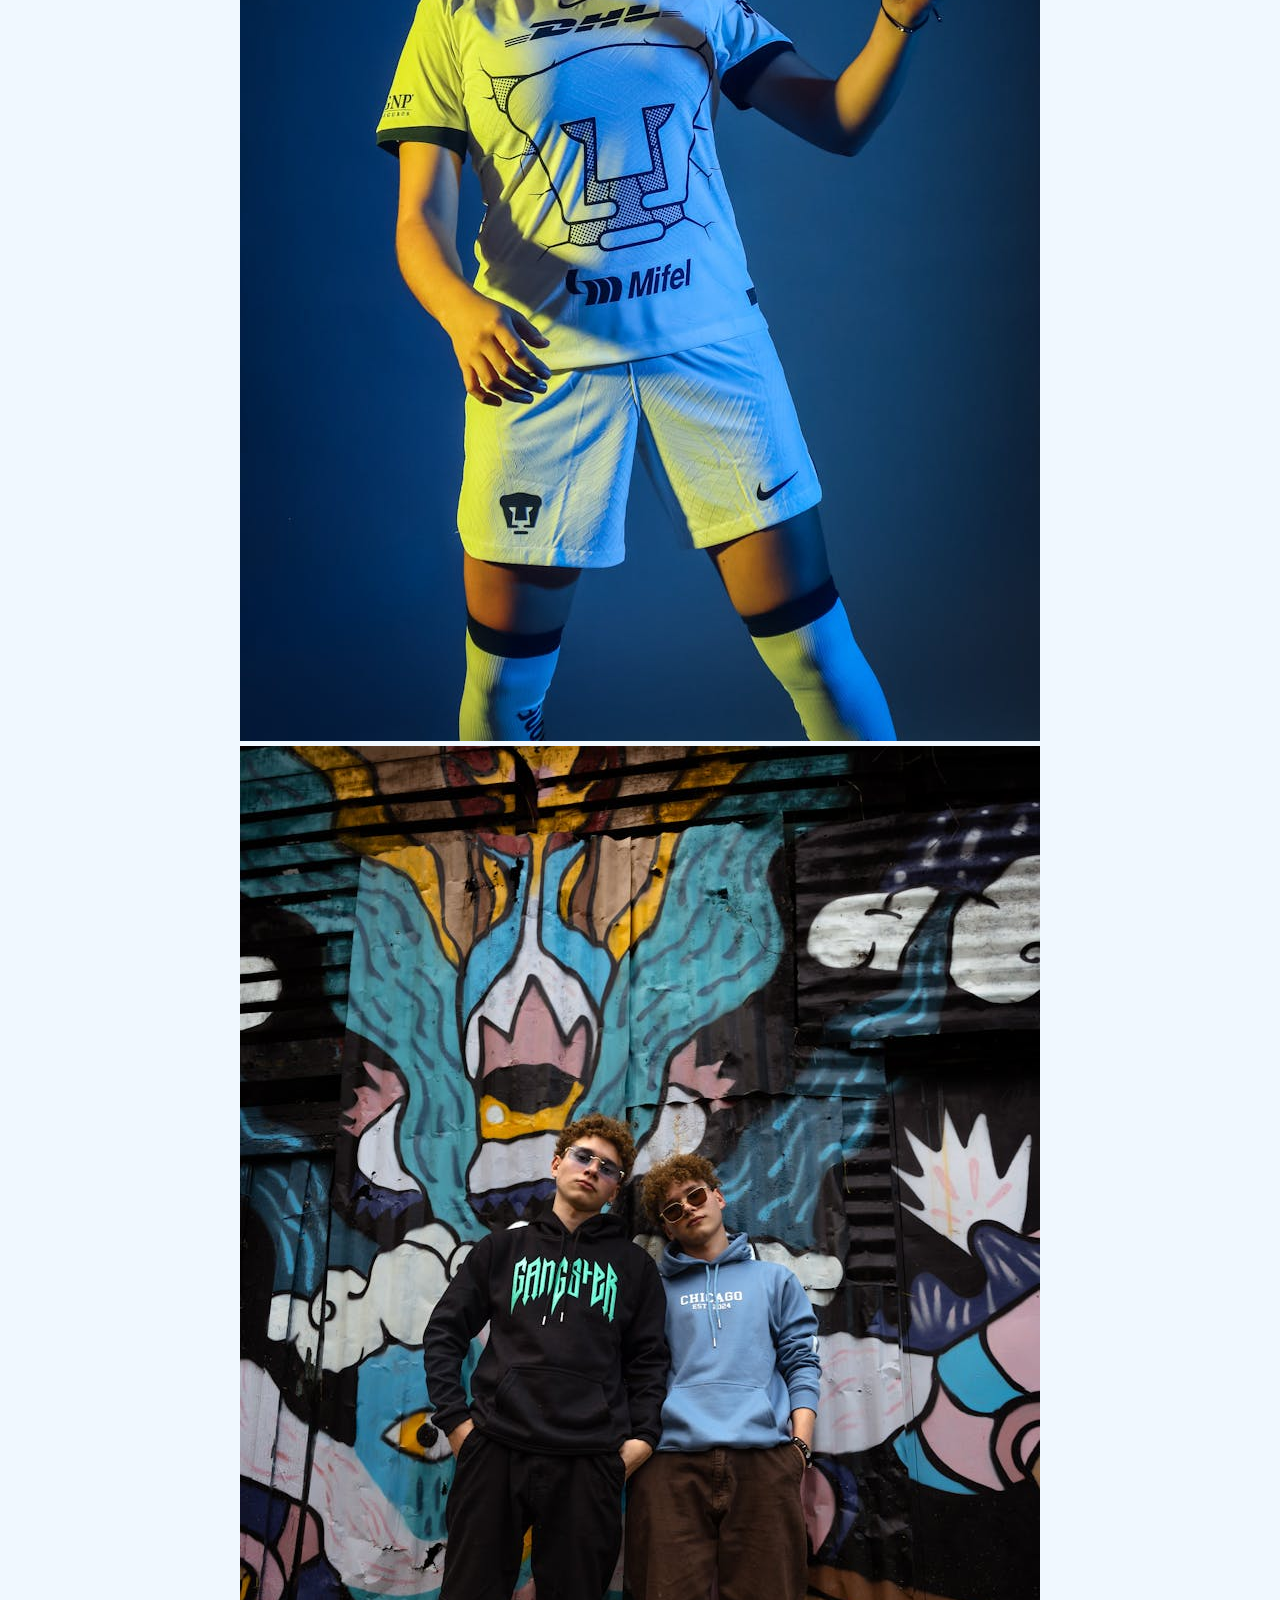
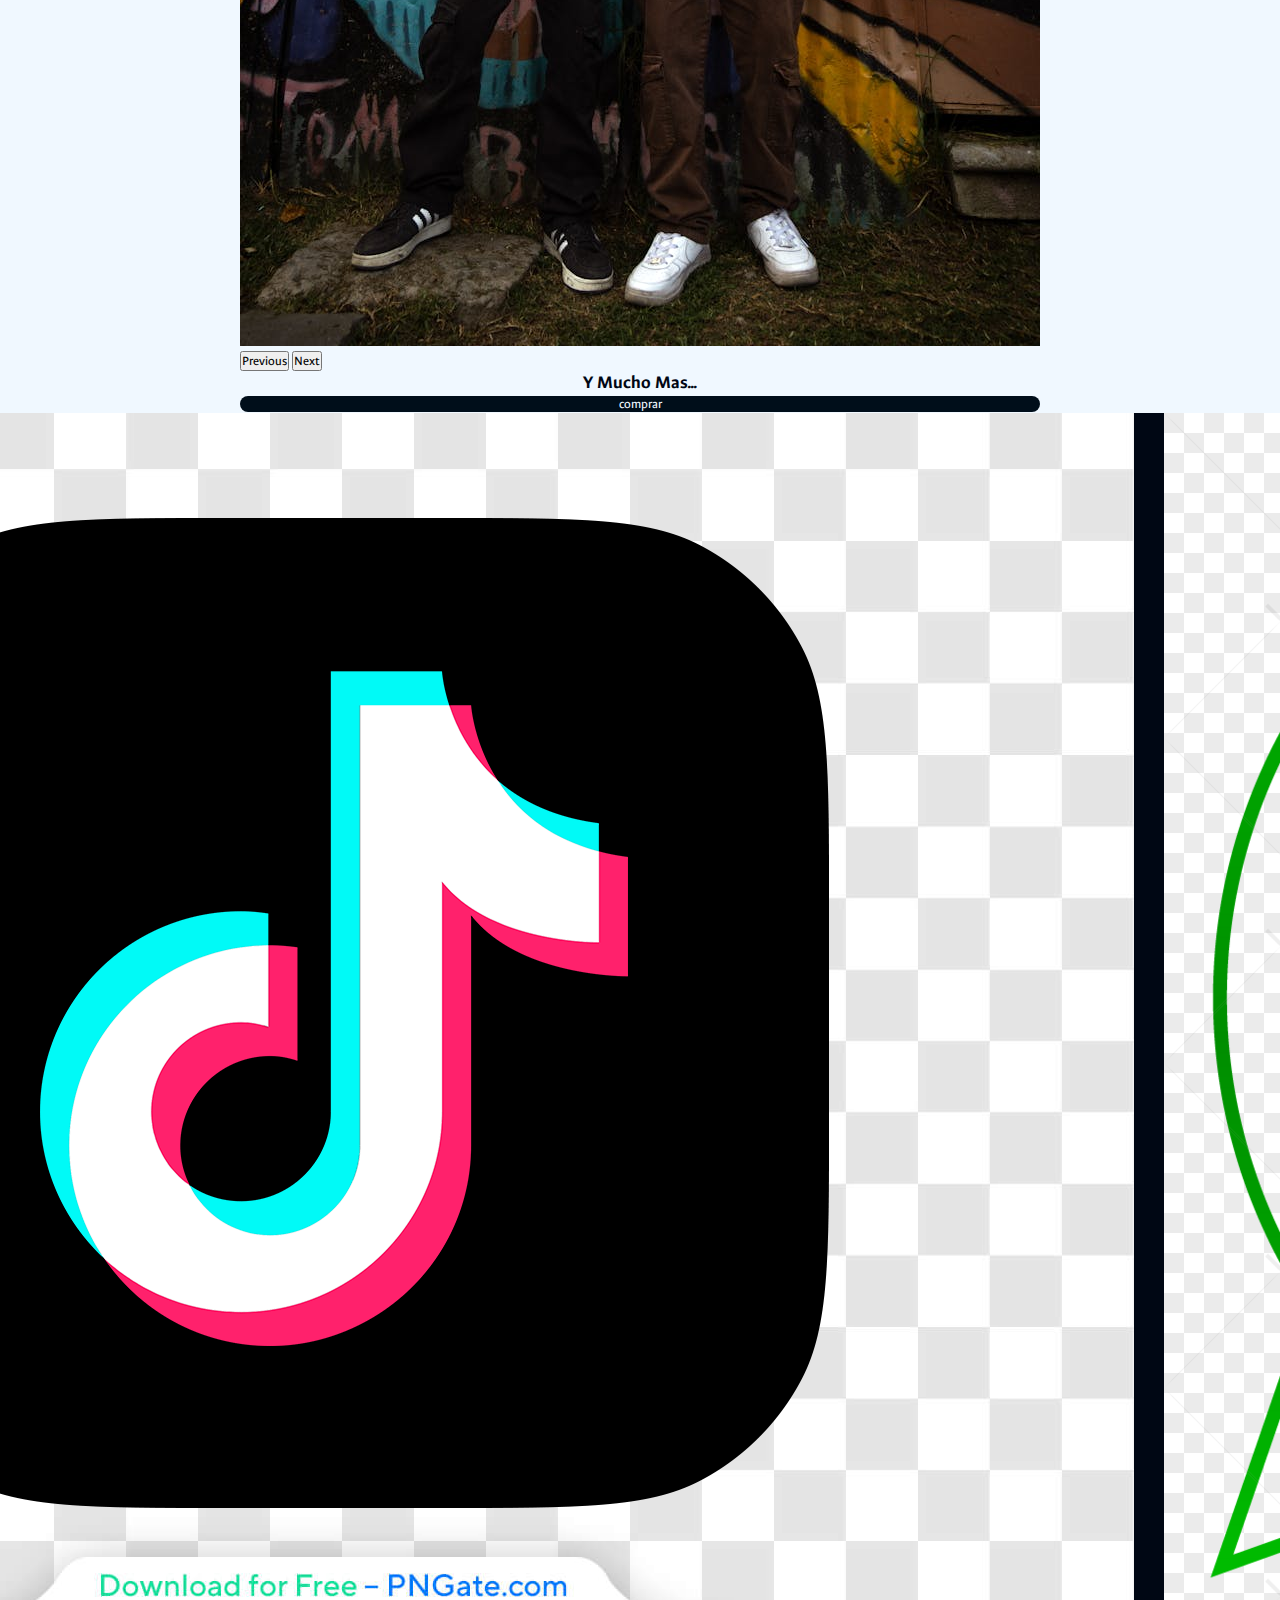
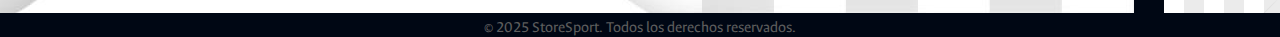
<file: pages/catalogo.html>
<!DOCTYPE html>
<html lang="en">

<head>
    <meta charset="UTF-8">
    <meta name="viewport" content="width=device-width, initial-scale=1.0">

    <!-- bootstrap-->
    <link href="https://cdn.jsdelivr.net/npm/bootstrap@5.3.6/dist/css/bootstrap.min.css" rel="stylesheet"
        integrity="sha384-4Q6Gf2aSP4eDXB8Miphtr37CMZZQ5oXLH2yaXMJ2w8e2ZtHTl7GptT4jmndRuHDT" crossorigin="anonymous">


    <!-- css -->
    <link rel="stylesheet" href="../css/style.css">

     <!-- Autor -->
    <meta name="author" content="CristianPaez">
    <!-- Icono para el navegador -->
    <link rel="icon" href="../imagenes/paginaprincipal.JPG" type="image/x-icon">
    <!-- descripcion de la pagina -->
    <meta property="og:description"
        content="Descubre los mejores zapatos y ropa deportiva para todo tipo de deporte. Envíos rápidos y modelos exclusivos.">
    <!-- palabras claves de la pagina -->
    <meta property="keywords"
        content="ropa deportiva, zapatos, pupos, canilleras, conjunto deportivo, camisetas de equipos, chompas deportivas, pantalones de entrenamientos">
    <!-- Open Graph para compartir en redes sociales -->
    <meta property="og:title" content="sports store">
    <meta property="og:url" content="https://storesports.netlify.app/">
    <meta property="og:image" content="../imagenes/paginaprincipal.JPG">

    <!-- font -->
    <link rel="preconnect" href="https://fonts.googleapis.com">
    <link rel="preconnect" href="https://fonts.gstatic.com" crossorigin>
    <link href="https://fonts.googleapis.com/css2?family=Ancizar+Sans:ital,wght@0,100..1000;1,100..1000&display=swap"
        rel="stylesheet">

    <title>Sports Store</title>
</head>

<body>
    <header>
        <nav class="navbar navbar-expand-lg bg-body-tertiary position-fixed w-100 ">
            <div class="container-fluid">
                <a class="navbar-brand" href="#">
                    <img class="logosport" src="../imagenes/Captura.JPG" width="140px" alt="logotipo StoreSport">
                </a>
                <button class="navbar-toggler" type="button" data-bs-toggle="collapse" data-bs-target="#navbarNav"
                    aria-controls="navbarNav" aria-expanded="false" aria-label="Toggle navigation">
                    <span class="navbar-toggler-icon"></span>
                </button>
                <div class="collapse navbar-collapse" id="navbarNav">
                    <ul class="navbar-nav">
                        <li class="nav-item">
                            <a class="nav-link" href="../index.html">Home</a>
                        </li>
                        <li class="nav-item">
                            <a class="nav-link" href="../pages/productos.html">Productos</a>
                        </li>
                        <li class="nav-item">
                            <a class="nav-link" href="../pages/contacto.html">Contactos</a>
                        </li>
                        <li class="nav-item">
                            <a class="nav-link" href="#">Catalogo</a>
                        </li>
                        <li class="nav-item">
                            <a class="nav-link" href="../pages/acerca-de.html">Acerca de:</a>
                        </li>
                    </ul>
                </div>
            </div>
        </nav>
        <div class="caja">
            <p>hola mundo</p>
        </div>
    </header>

    <main class="fondomain">
        <h2>NUESTROS PRODUCTOS</h2>
        
  <div class="catalogo">
        <section id="carouselExample" class="carousel slide">
            <div class="carousel-inner">
                <div class="carousel-item active">
                    <img src="../imagenes/camisetas1.jpg" class="d-block w-100" alt="camisetas1">
                </div>
                <div class="carousel-item">
                    <img src="../imagenes/camisetas2.jpg" class="d-block w-100" alt="camisetas2">
                </div>
                <div class="carousel-item">
                    <img src="../imagenes/camisetas3.jpg" class="d-block w-100" alt="camisetas3">
                </div>
            </div>
            <button class="carousel-control-prev" type="button" data-bs-target="#carouselExample" data-bs-slide="prev">
                <span class="carousel-control-prev-icon" aria-hidden="true"></span>
                <span class="visually-hidden">Previous</span>
            </button>
            <button class="carousel-control-next" type="button" data-bs-target="#carouselExample" data-bs-slide="next">
                <span class="carousel-control-next-icon" aria-hidden="true"></span>
                <span class="visually-hidden">Next</span>
            </button>

              <h3 class="titulocatalogo">Camisetas Deportivas:</h3>
                <button class="btnComprar">comprar</button>
        </section>

      


         <section id="carouselExample1" class="carousel slide">
            <div class="carousel-inner">
                <div class="carousel-item active">
                    <img src="../imagenes/zapatos1.jpg" class="d-block w-100" alt="zapatos1">
                </div>
                <div class="carousel-item">
                    <img src="../imagenes/zapatos2.jpg" class="d-block w-100" alt="zapatos2">
                </div>
                <div class="carousel-item">
                    <img src="../imagenes/zapatos3.jpg" class="d-block w-100" alt="zapatos3">
                </div>
            </div>
            <button class="carousel-control-prev" type="button" data-bs-target="#carouselExample1" data-bs-slide="prev">
                <span class="carousel-control-prev-icon" aria-hidden="true"></span>
                <span class="visually-hidden">Previous</span>
            </button>
            <button class="carousel-control-next" type="button" data-bs-target="#carouselExample1" data-bs-slide="next">
                <span class="carousel-control-next-icon" aria-hidden="true"></span>
                <span class="visually-hidden">Next</span>
            </button>

              <h3 class="titulocatalogo">Zapatos Deportivos:</h3>
                <button class="btnComprar">comprar</button>
        </section>



        
         <section id="carouselExample2" class="carousel slide">
            <div class="carousel-inner">
                <div class="carousel-item active">
                    <img src="../imagenes/muchomas1.jpg" class="d-block w-100" alt="muchomas1">
                </div>
                <div class="carousel-item">
                    <img src="../imagenes/muchomas2.jpg" class="d-block w-100" alt="muchomas2">
                </div>
                <div class="carousel-item">
                    <img src="../imagenes/muchomas3.jpg" class="d-block w-100" alt="muchomas3">
                </div>
            </div>
            <button class="carousel-control-prev" type="button" data-bs-target="#carouselExample2" data-bs-slide="prev">
                <span class="carousel-control-prev-icon" aria-hidden="true"></span>
                <span class="visually-hidden">Previous</span>
            </button>
            <button class="carousel-control-next" type="button" data-bs-target="#carouselExample2" data-bs-slide="next">
                <span class="carousel-control-next-icon" aria-hidden="true"></span>
                <span class="visually-hidden">Next</span>
            </button>

              <h3 class="titulocatalogo">Y Mucho Mas...</h3>
                <button class="btnComprar">comprar</button>
        </section>

        </div>
    </main>

    <footer>
        <nav class="RedesSociales">

            <ul>
                <li><a target="_blank" href="https://www.instagram.com/"> <img class="logofooter"
                            src="../imagenes/logotipoinstagram.png" alt="logotipoinstagram"></a></li>
                <li><a target="_blank" href="https://www.facebook.com/"> <img class="logofooter"
                            src="../imagenes/logotipofacebook.png" alt="logotipofacebook"> </a></li>
                <li><a target="_blank" href="https://www.tiktok.com/"> <img class="logofooter"
                            src="../imagenes/logotipotiktok.png" alt="logotipotiktok"> </a></li>
                <li><a target="_blank" href="https://www.whatsapp.com/"> <img class="logofooter"
                            src="../imagenes/logotipowpp.png" alt="logotipowpp"> </a></li>
                <li><a target="_blank" href="https://www.x.com/"> <img class="logofooter"
                            src="../imagenes/logotipox.png" alt="logotipox"> </a></li>

            </ul>
            <div>
                <p class="footertext">© 2025 StoreSport. Todos los derechos reservados.</p>
            </div>
        </nav>

    </footer>

    <script src="https://cdn.jsdelivr.net/npm/bootstrap@5.3.6/dist/js/bootstrap.bundle.min.js"
        integrity="sha384-j1CDi7MgGQ12Z7Qab0qlWQ/Qqz24Gc6BM0thvEMVjHnfYGF0rmFCozFSxQBxwHKO"
        crossorigin="anonymous"></script>

</body>

</html>
</file>
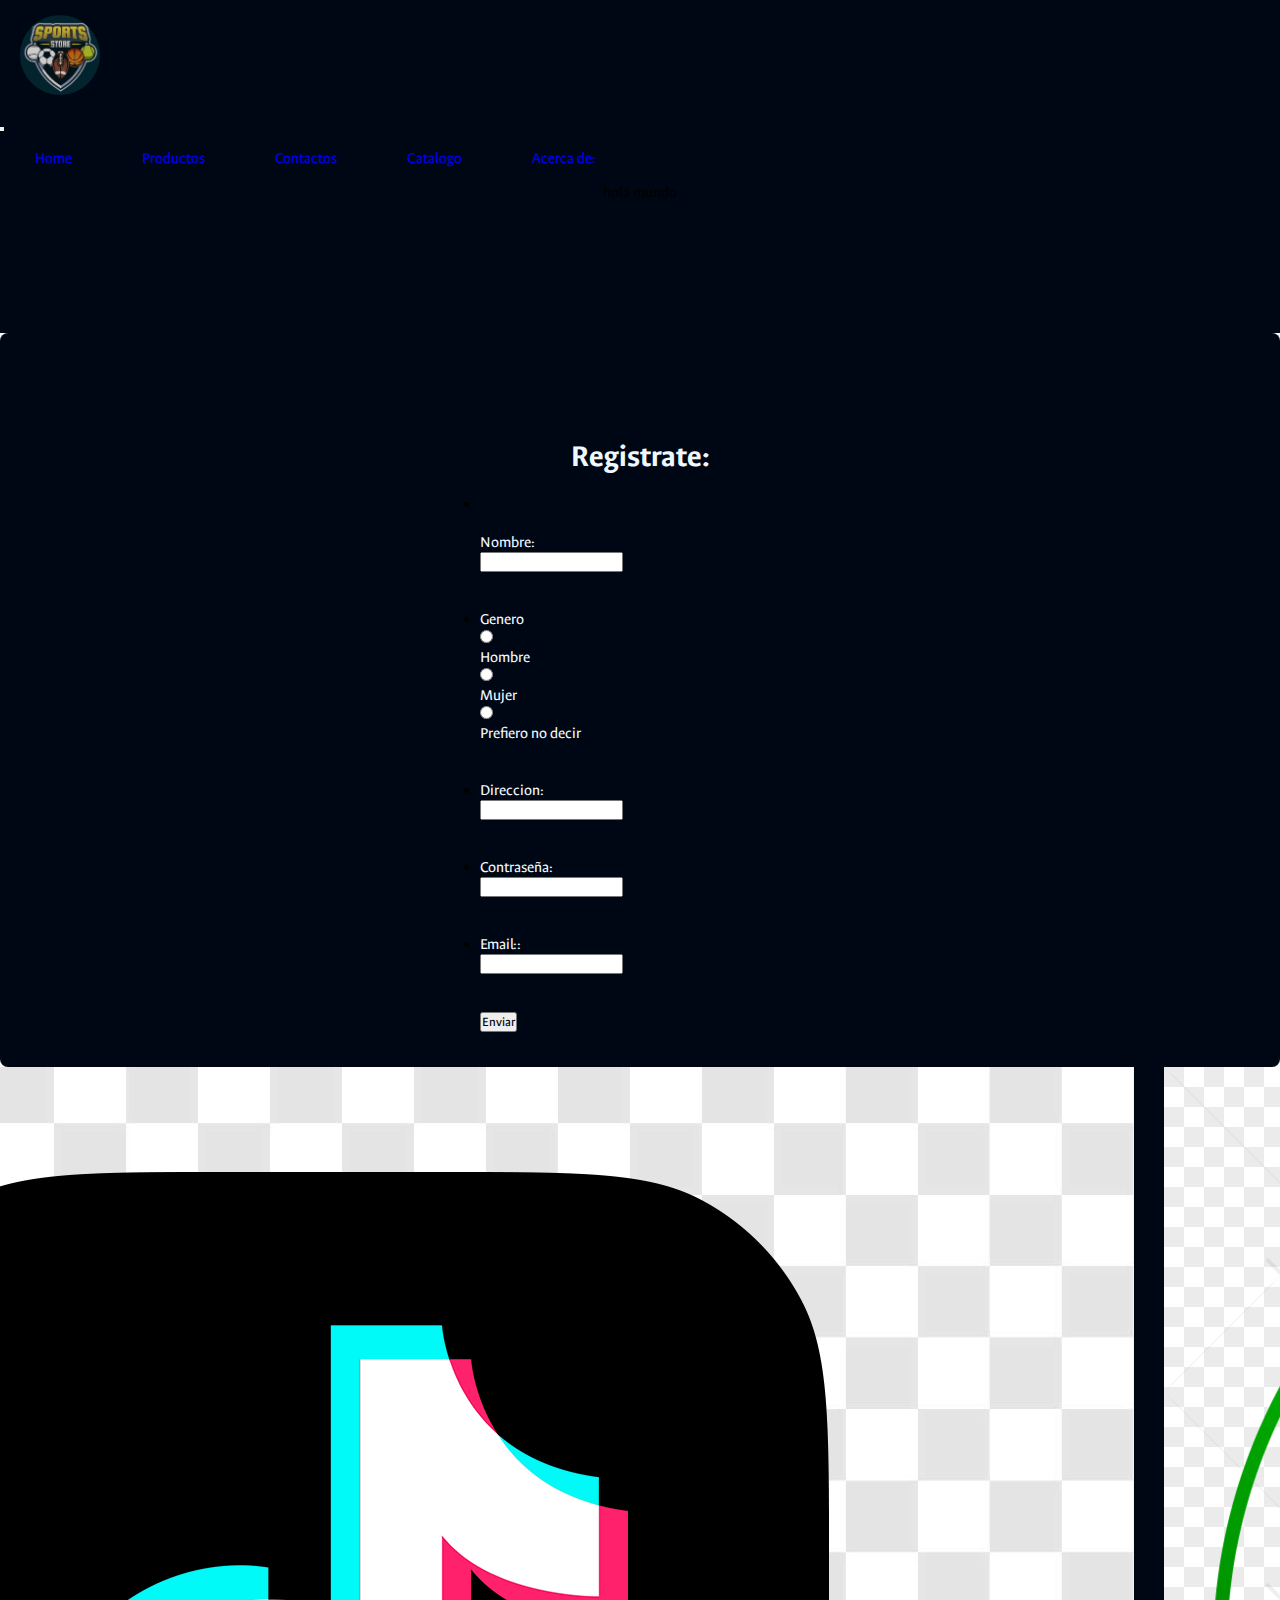
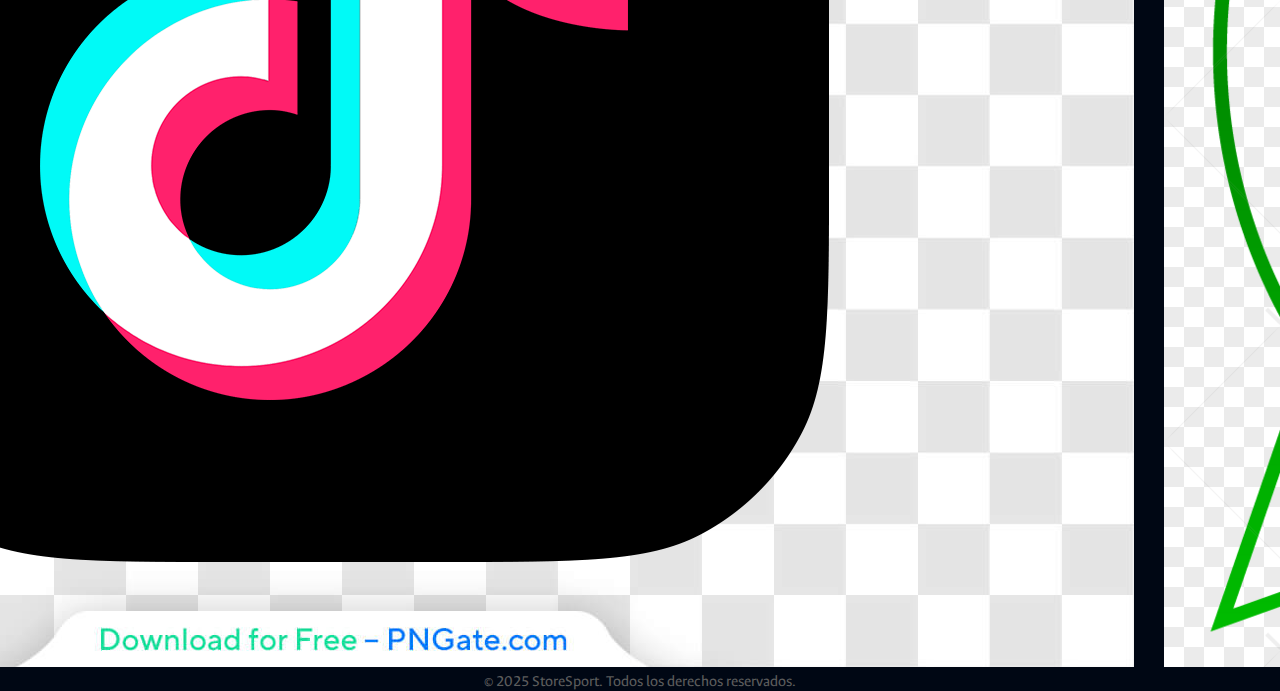
<file: pages/contacto.html>
<!DOCTYPE html>
<html lang="en">

<head>
    <meta charset="UTF-8">
    <meta name="viewport" content="width=device-width, initial-scale=1.0">

    <!-- bootstrap-->
    <link href="https://cdn.jsdelivr.net/npm/bootstrap@5.3.6/dist/css/bootstrap.min.css" rel="stylesheet"
        integrity="sha384-4Q6Gf2aSP4eDXB8Miphtr37CMZZQ5oXLH2yaXMJ2w8e2ZtHTl7GptT4jmndRuHDT" crossorigin="anonymous">

    <!-- css -->
    <link rel="stylesheet" href="../css/style.css">

    <!-- Autor -->
    <meta name="author" content="CristianPaez">
    <!-- Icono para el navegador -->
    <link rel="icon" href="../imagenes/paginaprincipal.JPG" type="image/x-icon">
    <!-- descripcion de la pagina -->
    <meta property="og:description"
        content="Descubre los mejores zapatos y ropa deportiva para todo tipo de deporte. Envíos rápidos y modelos exclusivos.">
    <!-- palabras claves de la pagina -->
    <meta property="keywords"
        content="ropa deportiva, zapatos, pupos, canilleras, conjunto deportivo, camisetas de equipos, chompas deportivas, pantalones de entrenamientos">
    <!-- Open Graph para compartir en redes sociales -->
    <meta property="og:title" content="sports store">
    <meta property="og:url" content="https://storesports.netlify.app/">
    <meta property="og:image" content="../imagenes/paginaprincipal.JPG">

    <!-- font -->
    <link rel="preconnect" href="https://fonts.googleapis.com">
    <link rel="preconnect" href="https://fonts.gstatic.com" crossorigin>
    <link href="https://fonts.googleapis.com/css2?family=Ancizar+Sans:ital,wght@0,100..1000;1,100..1000&display=swap"
        rel="stylesheet">

    <title>Sports Store</title>
</head>

<body>
    <header>
        <nav class="navbar navbar-expand-lg bg-body-tertiary position-fixed w-100 ">
            <div class="container-fluid">
                <a class="navbar-brand" href="#">
                    <img class="logosport" src="../imagenes/Captura.JPG" width="140px" alt="logotipo StoreSport">
                </a>
                <button class="navbar-toggler" type="button" data-bs-toggle="collapse" data-bs-target="#navbarNav"
                    aria-controls="navbarNav" aria-expanded="false" aria-label="Toggle navigation">
                    <span class="navbar-toggler-icon"></span>
                </button>
                <div class="collapse navbar-collapse" id="navbarNav">
                    <ul class="navbar-nav">
                        <li class="nav-item">
                            <a class="nav-link" href="../index.html">Home</a>
                        </li>
                        <li class="nav-item">
                            <a class="nav-link" href="../pages/productos.html">Productos</a>
                        </li>
                        <li class="nav-item">
                            <a class="nav-link" href="#">Contactos </a>
                        </li>
                        <li class="nav-item">
                            <a class="nav-link" href="../pages/catalogo.html">Catalogo</a>
                        </li>
                        <li class="nav-item">
                            <a class="nav-link" href="../pages/acerca-de.html">Acerca de:</a>
                        </li>
                    </ul>
                </div>
            </div>
        </nav>
        <div class="caja">
            <p>hola mundo</p>
        </div>
    </header>

    <main class="contactoparrafo ">

        <ul>

            <h2 class="titulocontacto">Registrate:</h2>
            <li>
                <form action="/submit" method="post"></form>
                <label for="nombre">Nombre:</label>
                <input type="text" name="" id="">
            </li>

            <li class="genero"><label class="generodentro" for="genero">Genero</label>
                <input type="radio" name="" id="">
                <label class="generodentro" for="">Hombre</label>
                <input type="radio" name="" id="">
                <label class="generodentro" for="">Mujer</label>
                <input type="radio" name="" id="">
                <label class="generodentro" for="">Prefiero no decir</label>
            </li>

            <li><label for="direccion">Direccion:</label>
                <input type="text" name="" id="">
            </li>

            <li><label for="password"> Contraseña:</label>
                <input type="password" name="" id="">
            </li>

            <li><label for="email"> Email::</label>
                <input type="email" name="" id="">
            </li>

            <button>Enviar</button>

        </ul>

    </main>

    <footer>
        <nav class="RedesSociales">

            <ul>
                <li><a target="_blank" href="https://www.instagram.com/"> <img class="logofooter"
                            src="../imagenes/logotipoinstagram.png" alt="logotipoinstagram"></a></li>
                <li><a target="_blank" href="https://www.facebook.com/"> <img class="logofooter"
                            src="../imagenes/logotipofacebook.png" alt="logotipofacebook"> </a></li>
                <li><a target="_blank" href="https://www.tiktok.com/"> <img class="logofooter"
                            src="../imagenes/logotipotiktok.png" alt="logotipotiktok"> </a></li>
                <li><a target="_blank" href="https://www.whatsapp.com/"> <img class="logofooter"
                            src="../imagenes/logotipowpp.png" alt="logotipowpp"> </a></li>
                <li><a target="_blank" href="https://www.x.com/"> <img class="logofooter"
                            src="../imagenes/logotipox.png" alt="logotipox"> </a></li>

            </ul>
            <div>
                <p class="footertext">© 2025 StoreSport. Todos los derechos reservados.</p>
            </div>
        </nav>

    </footer>

    <script src="https://cdn.jsdelivr.net/npm/bootstrap@5.3.6/dist/js/bootstrap.bundle.min.js"
        integrity="sha384-j1CDi7MgGQ12Z7Qab0qlWQ/Qqz24Gc6BM0thvEMVjHnfYGF0rmFCozFSxQBxwHKO"
        crossorigin="anonymous"></script>

</body>

</html>
</file>
<file: css/style.css>
/* reset de CSS */
* {

    margin: 0;
    padding: 0;
    font-family: "Ancizar Sans", sans-serif;
    box-sizing: border-box;
}


/* Selector + propiedad + valor

selector {
propiedad: valor
}
*/
.navbar-toggler {
    color: rgb(249, 255, 254);
}

main {
    background-color: aliceblue;
}

.logosport {
    width: 5rem;
    height: 5rem;
    border-radius: 50%;
    object-fit: cover;
}

.slogan {
    color: rgb(248, 17, 0);
    text-align: center;
}

.productoindex {
    display: flex;
    justify-content: space-evenly;
    flex-wrap: wrap;
    row-gap: 5rem;
}

.contenedor {
    width: 20rem;
    margin: 0 auto;
    background-color: rgb(223, 231, 255);
    padding: 1rem;
    border-radius: 0.5rem;
}

.btnComprar {
    background-color: rgb(0, 14, 26);
    color: aliceblue;
    border: none;
    border-radius: 0.5rem;
    width: 100%;
    padding: 0.5 rem;
}

body {
    background-color: rgb(253, 253, 253);
}


.caja {
    width: 100%;
    height: 150px;
    background-color: rgb(0, 7, 20);
    text-align: center;

}

.navbar {
    background-color: rgb(0, 7, 20);
}

.navbar ul {
    display: flex;
    list-style: none;
    padding: 0;
    margin: 0;
}

.navbar li {
    margin: 0 15px;
}

.navbar a {
    text-decoration: none;
    padding: 15px 20px;
    display: block;
}


h1 {
    color: rgb(0, 0, 0);
    text-align: center;
    padding: 15px 20px;

}

.titulocatalogo {
    color:rgb(0, 7, 20);
    text-align: center;
}

.subtitulo .h3{
    color: black;
}

.catalogo {
    display: flex;
    justify-content: space-evenly;
    flex-wrap: wrap;
    row-gap: 5rem;
}

.productos {
    width: 20rem;
    margin: 0 auto;
    background-color: rgb(223, 231, 255);
    padding: 1rem;
    border-radius: 0.5rem;
    text-align: center;
}

.titulocontacto {
    color: aliceblue;
    width: 20rem;
}

.contactoparrafo {
    display: flex;
    justify-content: center;
    flex-wrap: wrap;
    background-color: rgb(0, 7, 20);
    border-radius: 0.5rem;
    padding: 1rem;
    white-space: pre-line;

}


.contactoparrafo label {
    color: aliceblue;
    column-gap: normal;
}

.contenedoracercade {
    width: 40rem;
    
}

.acercadetext {
    color: rgb(0, 7, 20);
    display: flex;
}



.logoacerca {
    width: 30rem;
   display: block;
   margin: 0 auto;

}

.titulos2 {
    text-decoration: underline;
    color: rgb(22, 2, 41);
}

.parrafo-acerca-de {
    color: coral;
    font-style: italic;
    font-size: 18px;
    font-weight: bold;
    font-family: "Comic Relief", system-ui;
}

.parrafoindex {
    font-style: italic;
    color: rgb(0, 22, 41);
    font-size: 18px;
    text-align: center;
}


h2 {
    text-align: center;
    margin-top: 50px;
    font-size: 2rem;
    color: rgb(0, 0, 0);
}

.fotosindex {
    background-position: center;
    background-size: cover;

    height: 45rem;
    margin: 200px auto 0;
    overflow: hidden;

}


h4 {
    text-align: center;
    color: aliceblue;
}


.RedesSociales {
    background-color: rgb(0, 7, 20);
    display: flex;
    flex-direction: column;
    justify-content: center;
    align-items: center; 
    margin: 0 auto;
}

.RedesSociales ul {
    display: flex;
    list-style: none;
    text-align: center;
    padding: 0;
    margin: 0;
}

.RedesSociales li {
    margin: 0 15px;
}

.RedesSociales a {
    color: aliceblue;
    text-decoration: none;
    text-align: center;
}

.footertext{
    color: rgb(92, 92, 92);
}

@media (min-width: 600px) {
    ul {
        flex-direction: row;
    }

    .parrafoindex {
        color: blue;
    }

    .contenedoracercade {
        display: flex;
        justify-content: space-evenly;
    }

}

@media (min-width: 1000px) {
    .parrafoindex {
        color: black;
    }

    .RedesSociales {
        color: aliceblue;
    }

    .contenedoracercade {
        display: flex;
         justify-content: space-evenly;
     
    }
}
</file>
